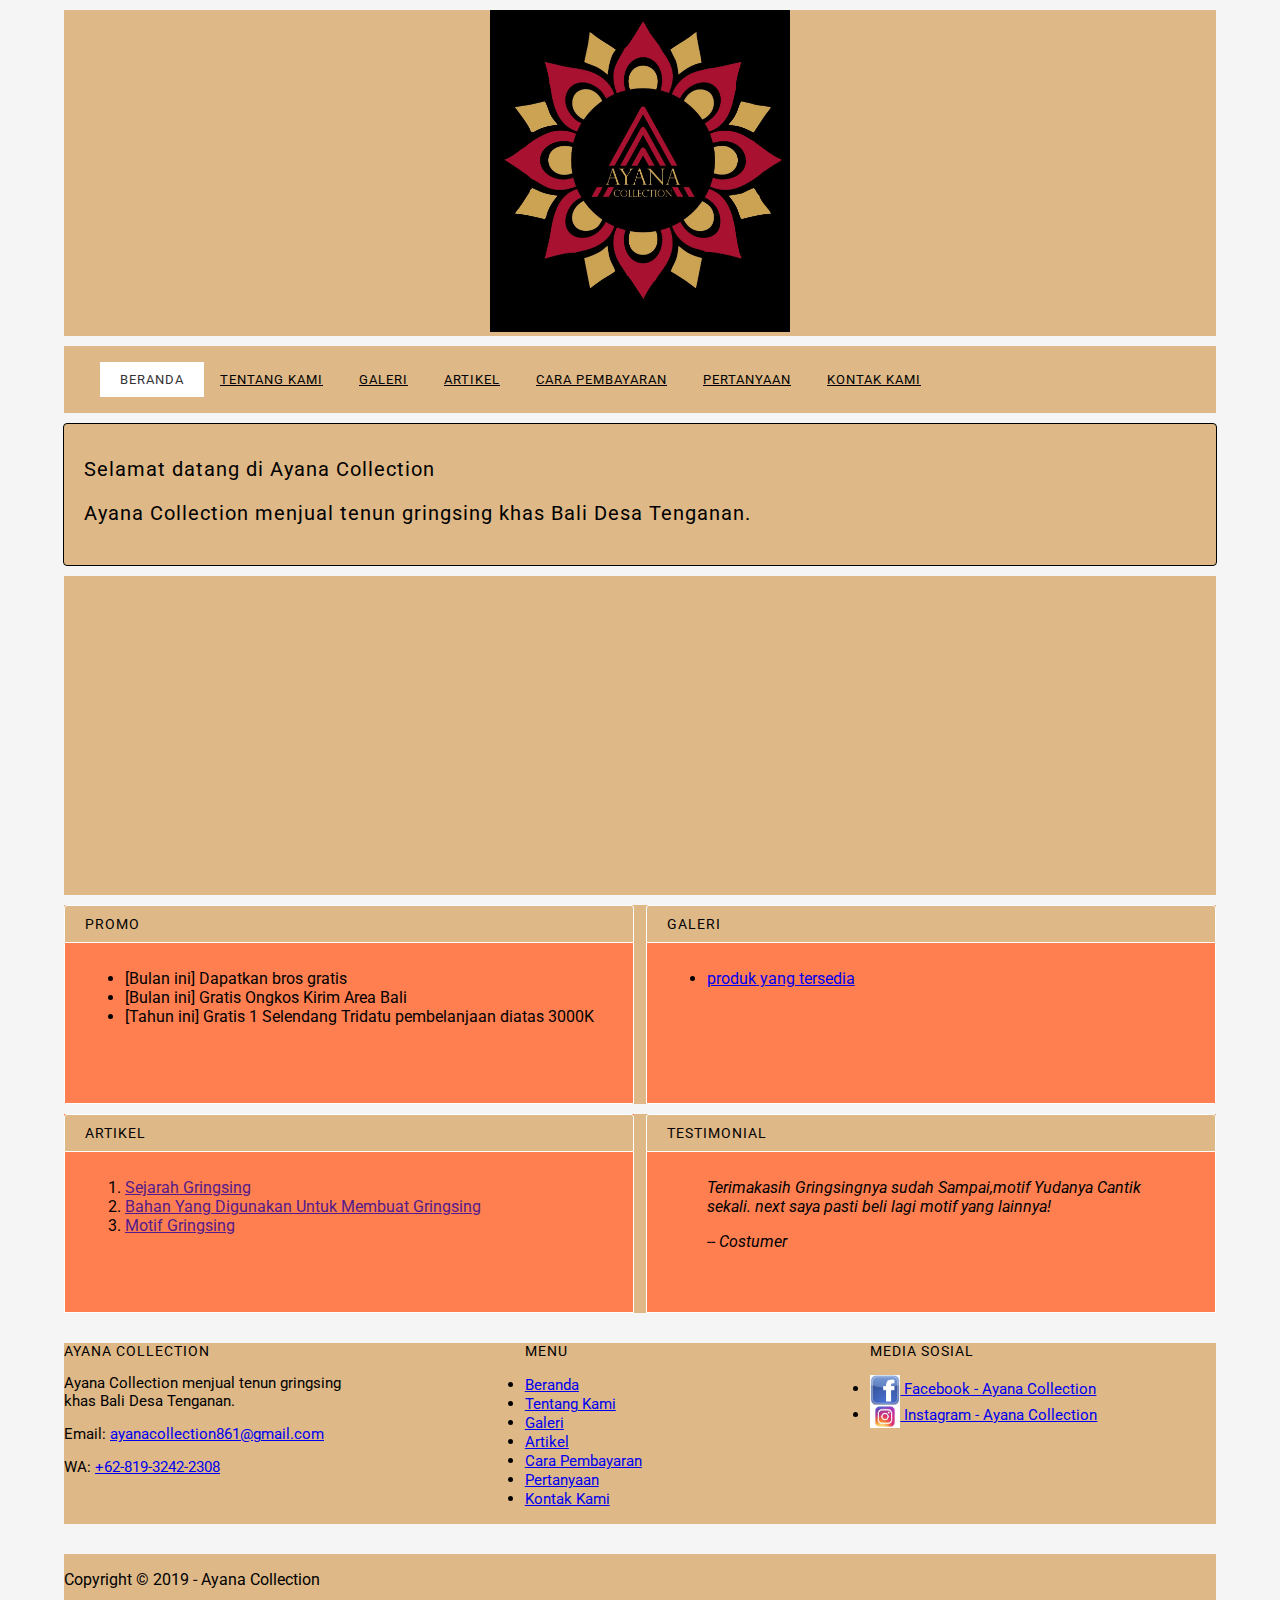
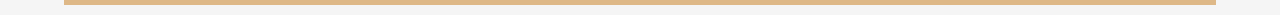
<file: index.html>
<!DOCTYPE html>
<html lang="en">
<head>
    <meta charset="UTF-8">
    <meta name="viewport" content="width=device-width, initial-scale=1.0">
    <meta http-equiv="X-UA-Compatible" content="ie=edge">
    
    <!-- star title -->
    <title> tersedia tenun gringsing asli, gringsing idup panak, selendang tridatu, berbagai ukuran dan berkualitas - jual tenun gringsing bali - beranda</title>
    <!-- end title -->

    <!-- start description -->
    <meta name="motif gringsing" content="motif wayang isi, cakra, cemplong, batun tuwung, yuda,pepare, lubeng.">
    <!-- end description -->

    <!-- Start CSS -->
    <link rel="stylesheet" href="styles/style.css">
    <!-- End CSS -->
</head>
<body>
    <!-- start logo -->
    <div class="container logo bg-blue">
        <a href="index.html" title="logo ayana collection">
            <img src="image/logoacbaru.jpg" alt="logoacbaru" width="300">
        </a>
    </div>
    <!-- end logo -->

    <!-- start menu primer -->
    <div class="container menu-primer bg-blue">
        <ul>
            <li>
                <a href="index.html" title="Beranda" class="active">Beranda</a>
            </li>
            <li>
                <a href="tentang.html" title="Tentang Kami">Tentang Kami</a>
            </li>
            <li>
                <a href="galeri.html" title="Galeri">Galeri</a>
            </li>
            <li>
                <a href="artikel.html" title="Artikel">Artikel</a>
            </li>
            <li>
                <a href="pembayaran.html" title="Cara Pembayaran">Cara Pembayaran</a>
            </li>
            <li>
                <a href="pertanyaan.html" title="Pertanyaan">Pertanyaan</a>
            </li>
            <li>
                <a href="kontak.html" title="Kontak Kami">Kontak Kami</a>
            </li>
        </ul>
    </div>
    <!-- End menu primer -->

    <!-- <a href="http://google.com/" title="ini link menuju google">ini link menuju google</a> -->

    <!-- start jumbotron -->
    <div class="container jumbotron">
        <h1>Selamat datang di Ayana Collection</h1>
        <h3>Ayana Collection menjual tenun gringsing khas Bali Desa Tenganan.</h3>
    </div>
    <!-- End Jumbotron -->

    <!-- Start embed youtube -->
    <div class="container">
            <iframe width="560" height="315" src="https://www.youtube.com/embed/wh0JcfUTL28" frameborder="0" allow="accelerometer; autoplay; encrypted-media; gyroscope; picture-in-picture" allowfullscreen></iframe>
    </div>
    <!-- End Effect -->

    <!-- Start promo dan Galeri -->
    <div class="container">
        <!-- Start Promo -->
        <div class="main-home-one bg-#deb887">
            <div class="box-heading">
                <h4>promo</h4>
            </div>
            <div class="box-isi">
                <ul>
                    <li>[Bulan ini] Dapatkan bros gratis</li>
                    <li>[Bulan ini] Gratis Ongkos Kirim Area Bali</li>
                    <li>[Tahun ini] Gratis 1 Selendang Tridatu pembelanjaan diatas 3000K</li>
                </ul>
            </div>
        </div>
        <!-- End Promo -->

        <!-- Start Galeri -->
        <div class="main-home-two">
            <div class="box-heading">
                <h4>Galeri</h4>
            </div>
            <div class="box-isi">
                <ul>
                    <li>
                        <a href="galeri.html" title="produk yang tersedia">produk yang tersedia</a>
                    </li>
                    <!-- <li>
                        <a href="Galeri.html" title="list antrean Pre order Gringsing Idup Panak">List antrean Pre Order Gringsing Idup Panak</a>
                    </li>
                    <li>
                        <a href="Galeri.html" title="list antrean Pre order Tridatu">List antrean Pre Order Tridatu</a>
                    </li> -->
                </ul>
            </div>
        </div>
        <!-- End Galeri -->
    </div>
    <!-- End promo dan Galeri -->

    <!-- Start Artikel & Testimonial -->
    <div class="container">
        <!-- Start Artikel -->
        <div class="main-home-one bg-coral">
            <div class="box-heading">
                <h4>Artikel</h4>
            </div>
            <div class="box-isi">
            <ol>
                <li>
                    <a href="" title="Sejarah Gringsing">Sejarah Gringsing</a>
                </li>
                <li>
                    <a href="" title="Bahan Yang Digunakan Untuk Membuat Gringsing">Bahan Yang Digunakan Untuk Membuat Gringsing</a>
                </li>
                <li>
                    <a href="" title="Motif Gringsing">Motif Gringsing</a>
                </li>
            </ol>
            </div>
        </div>
        <!-- End Artikel -->

        <!-- Start Testimonial -->
        <div class="main-home-two">
            <div class="box-heading">
                <h4>Testimonial</h4>
            </div>
            <div class="box-isi">
                <blockquote class="Testimonial">
                    <p>
                        <em>Terimakasih Gringsingnya sudah Sampai,motif Yudanya Cantik sekali. next saya pasti beli lagi motif yang lainnya!</em>
                    </p>
                    <cite>-- Costumer</cite>
                </blockquote>
            </div>
        </div>
        <!-- End Testimonial -->
    </div>
    <!-- End Artikel & Testimonial -->
    
    <!-- Start Menu Sekunder -->
    <div class="container-full menu-sekunder">
        <div class="container none">

            <!-- Start Ayana Collection -->
            <div class="menu-sekunder-one">
                <h4>Ayana Collection</h4>
                <p>Ayana Collection menjual tenun gringsing<br> khas Bali Desa Tenganan.</p>
                <p>Email: <a href="mailto:ayanacollection861@gmail.com" title="ayanacollection861@gmail.com">ayanacollection861@gmail.com</a></p>
                <p>WA: <a href="tel:+62-819-3242-2308" title="+62-819-3242-2308">+62-819-3242-2308</a></p>
            </div>
            <!-- End Ayana Collection -->

            <!-- Start Menu -->
            <div class="menu-sekunder-two">
                <h4>Menu</h4>
                <ul>
                    <li>
                        <a href="index.html" title="Beranda">Beranda</a>
                    </li>
                    <li>
                        <a href="tentang.html" title="Tentang Kami">Tentang Kami</a>
                    </li>
                    <li>
                        <a href="galeri.html" title="Galeri">Galeri</a>
                    </li>
                    <li>
                        <a href="artikel.html" title="Artikel">Artikel</a>
                    </li>
                    <li>
                        <a href="pembayaran.html" title="Cara Pembayaran">Cara Pembayaran</a>
                    </li>
                    <li>
                        <a href="pertanyaan.html" title="Pertanyaan">Pertanyaan</a>
                    </li>
                    <li>
                        <a href="kontak.html" title="Kontak Kami">Kontak Kami</a>
                    </li>
                </ul>
            </div>
            <!-- End Menu -->

            <!-- Start Media Sosial -->
            <div class="menu-sekunder-three">
                <h4>Media Sosial</h4>
                <ul>
                    <li>
                        <a href="https://www.facebook.com/gustiayu.sentana/media_set?set=a.2470137569666388&type=3" title="Facebook - ayana collection">
                            <img src="image/facebooklogo.jpg" alt="logo facebook" width="30">
                            Facebook - Ayana Collection
                        </a>
                    </li>
                    <li>
                        <a href="https://www.instagram.com/ayana_collection87/" title="instagram - ayana collection">
                            <img src="image/instagramlogo.jpg" alt="logo Instagram" width="30">
                            Instagram - Ayana Collection
                        </a>
                    </li>
                </ul>
            </div>
            <!-- End Media Sosial -->
        </div>
    </div>
    <!-- End Menu Sekunder -->

    <!-- Start Copyright -->
    <div class="container Copyright">
    <p>Copyright &copy; 2019 - Ayana Collection</p>
    </div>
    <!-- End Copyright -->
</body>
</html>
</file>
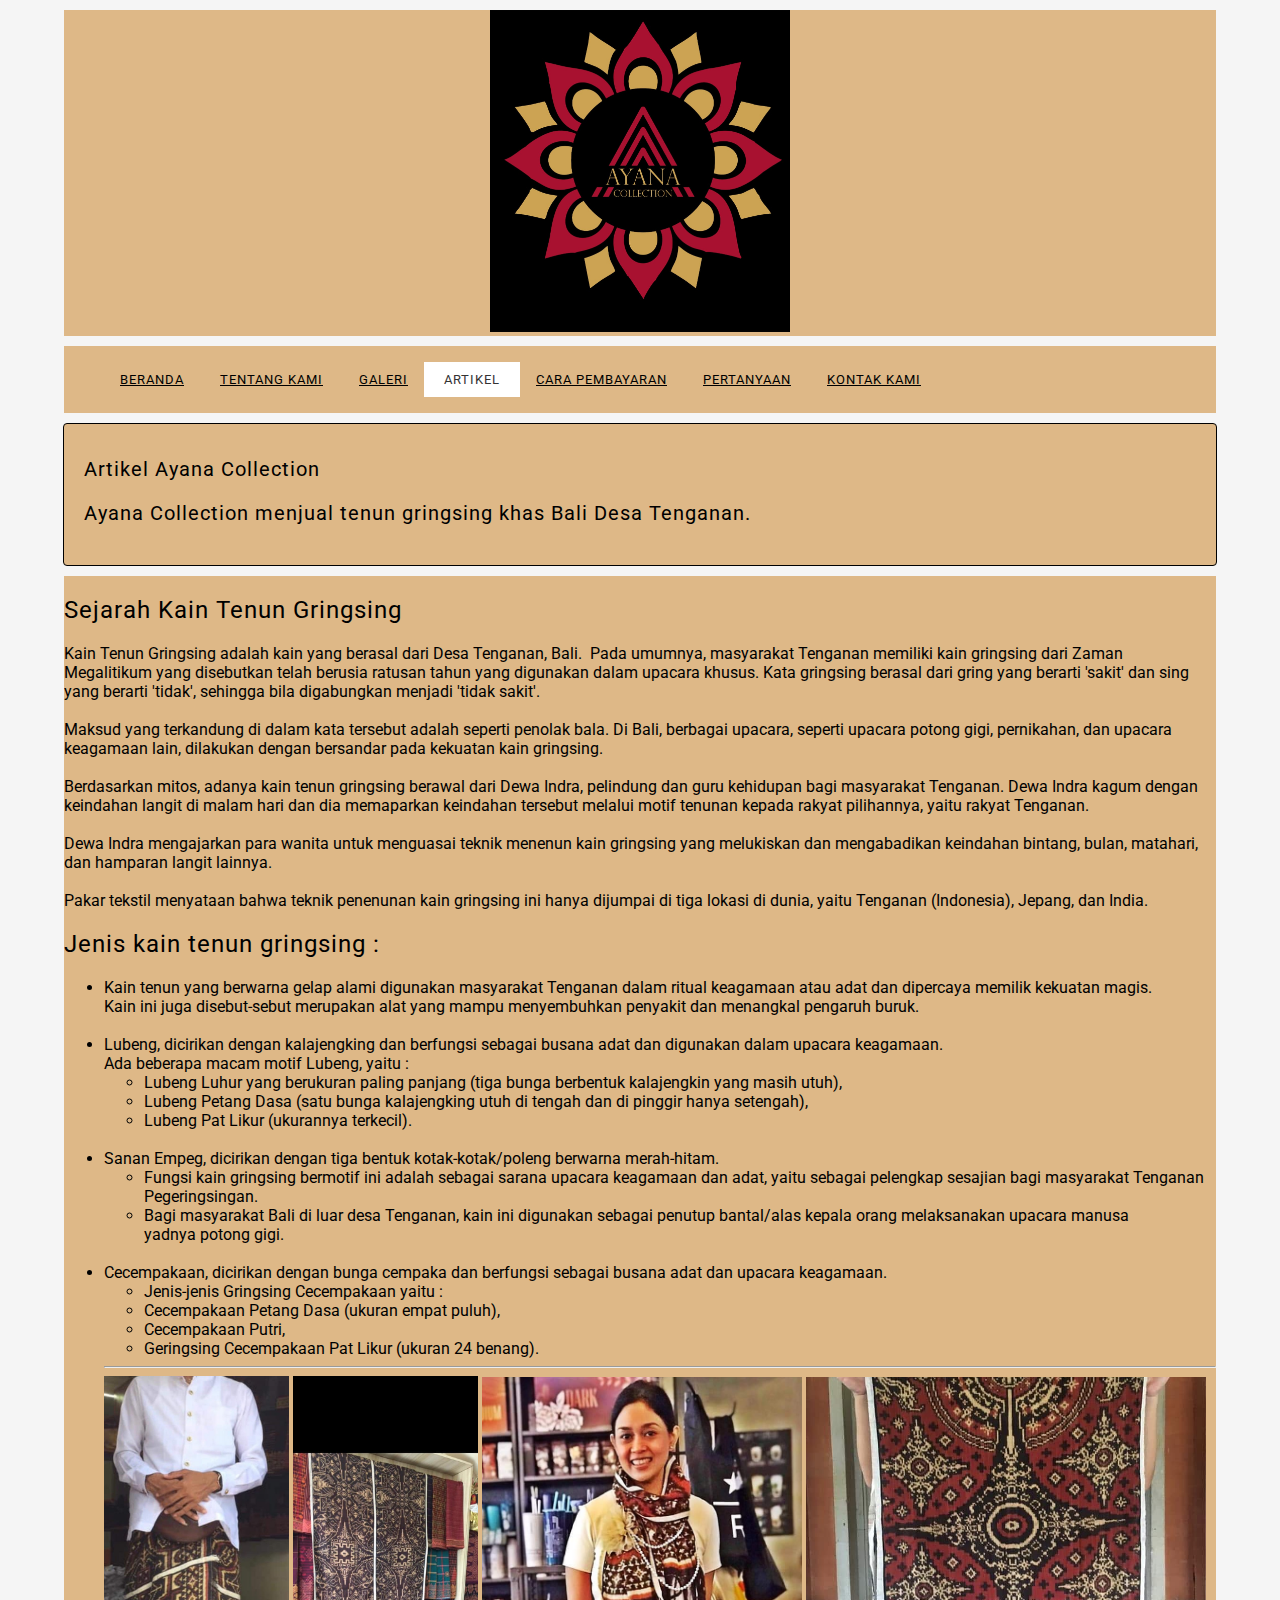
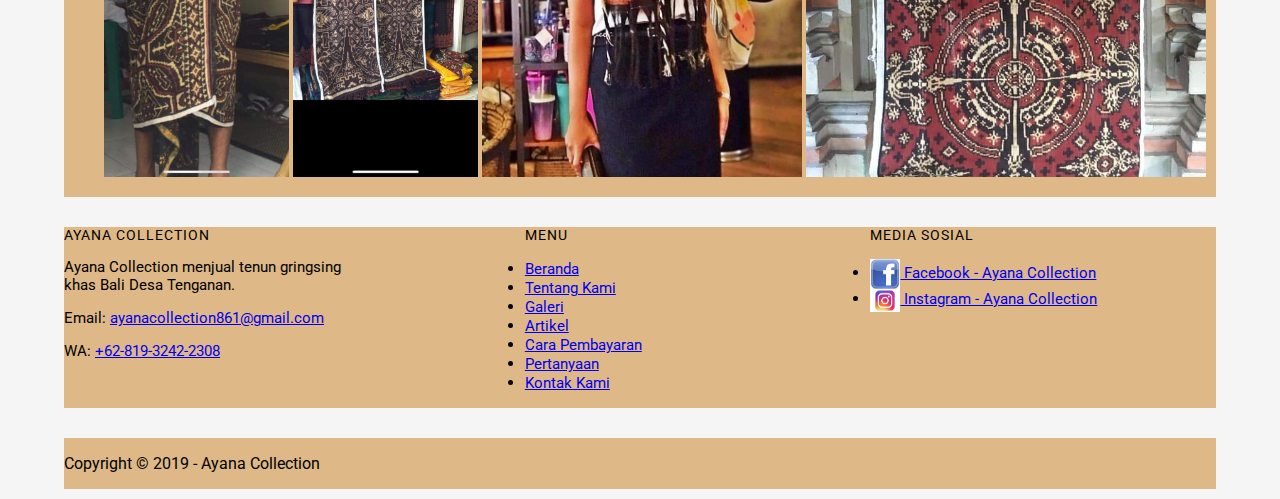
<file: artikel.html>
<!DOCTYPE html>
<html lang="en">
<head>
    <meta charset="UTF-8">
    <meta name="viewport" content="width=device-width, initial-scale=1.0">
    <meta http-equiv="X-UA-Compatible" content="ie=edge">
    
    <!-- star title -->
    <title> tersedia tenun gringsing asli, gringsing idup panak, selendang tridatu, berbagai ukuran dan berkualitas - jual tenun gringsing bali - beranda</title>
    <!-- end title -->

    <!-- start description -->
    <meta name="motif gringsing" content="motif wayang isi, cakra, cemplong, batun tuwung, yuda,pepare, lubeng.">
    <!-- end description -->

    <!-- Start CSS -->
    <link rel="stylesheet" href="styles/style.css">
    <!-- End CSS -->
</head>
<body>
    <!-- start logo -->
    <div class="container logo bg-blue">
        <a href="index.html" title="logo ayana collection">
            <img src="image/logoacbaru.jpg" alt="logoacbaru" width="300">
        </a>
    </div>
    <!-- end logo -->
    
    <!-- start menu primer -->
    <div class="container menu-primer bg-blue">
        <ul>
            <li>
                <a href="index.html" title="Beranda">Beranda</a>
            </li>
            <li>
                <a href="tentang.html" title="Tentang Kami">Tentang Kami</a>
            </li>
            <li>
                <a href="galeri.html" title="Galeri">Galeri</a>
            </li>
            <li>
                <a href="artikel.html" title="Artikel" class="active">Artikel</a>
            </li>
            <li>
                <a href="pembayaran.html" title="Cara Pembayaran">Cara Pembayaran</a>
            </li>
            <li>
                <a href="pertanyaan.html" title="Pertanyaan">Pertanyaan</a>
            </li>
            <li>
                <a href="kontak.html" title="Kontak Kami">Kontak Kami</a>
            </li>
        </ul>
    </div>
    <!-- End menu primer -->

    <!-- start logo -->
    <!-- <a href="index.html" title="logo ayana collection">
        <img src="image logo mc.jpg" alt="logo ayana collection" width="300">
    </a> -->
    <!-- end logo -->

    <!-- start menu primer -->
    <!-- <ul>
        <li>
            <a href="index.html" title="Beranda">Beranda</a>
        </li>
        <li>
            <a href="tentang.html" title="Tentang Kami">Tentang Kami</a>
        </li>
        <li>
            <a href="Galeri.html" title="Galeri">Galeri</a>
        </li>
        <li>
            <a href="artikel.html" title="Artikel">Artikel</a>
        </li>
        <li>
            <a href="pembayaran.html" title="Cara Pembayaran">Cara Pembayaran</a>
        </li>
        <li>
            <a href="pertanyaan.html" title="Pertanyaan">Pertanyaan</a>
        </li>
        <li>
            <a href="kontak.html" title="Kontak Kami">Kontak Kami</a>
        </li>
    </ul> -->
    <!-- end menu primer -->

    <!-- <a href="http://google.com/" title="ini link menuju google">ini link menuju google</a> -->

    <!-- start jumbotron -->
    <div class="container jumbotron">
        <h1>Artikel Ayana Collection</h1>
        <h3>Ayana Collection menjual tenun gringsing khas Bali Desa Tenganan.</h3>
    </div>
    <!-- End Jumbotron -->

    
        <!-- Start Tentang -->
        <div class="container">
            <h2> Sejarah Kain Tenun Gringsing  </h2>
            <p>
                Kain Tenun Gringsing adalah kain yang berasal dari Desa Tenganan, Bali. 

                Pada umumnya, masyarakat Tenganan memiliki kain gringsing dari Zaman Megalitikum yang disebutkan telah berusia ratusan tahun yang digunakan dalam upacara khusus.

                Kata gringsing berasal dari gring yang berarti 'sakit' dan sing yang berarti 'tidak', sehingga bila digabungkan menjadi 'tidak sakit'. 
                <br><br>
                Maksud yang terkandung di dalam kata tersebut adalah seperti penolak bala. Di Bali, berbagai upacara, seperti upacara potong gigi, pernikahan, dan upacara keagamaan lain, dilakukan dengan bersandar pada kekuatan kain gringsing.
                <br><br>
                Berdasarkan mitos, adanya kain tenun gringsing berawal dari Dewa Indra, pelindung dan guru kehidupan bagi masyarakat Tenganan. Dewa Indra kagum dengan keindahan langit di malam hari dan dia memaparkan keindahan tersebut melalui motif tenunan kepada rakyat pilihannya, yaitu rakyat Tenganan.
                <br><br>
                Dewa Indra mengajarkan para wanita untuk menguasai teknik menenun kain gringsing yang melukiskan dan mengabadikan keindahan bintang, bulan, matahari, dan hamparan langit lainnya.
                <br><br>
                Pakar tekstil menyataan bahwa teknik penenunan kain gringsing ini hanya dijumpai di tiga lokasi di dunia, yaitu Tenganan (Indonesia), Jepang, dan India.

            </p>

            <h2> Jenis kain tenun gringsing : </h2>
            <ul>
                <li>Kain tenun yang berwarna gelap alami digunakan masyarakat Tenganan dalam ritual keagamaan atau adat dan dipercaya memilik       kekuatan magis.
                    <br> 
                    Kain ini juga disebut-sebut merupakan alat yang mampu menyembuhkan penyakit dan menangkal pengaruh buruk.
                    <br><br>
                </li>
                <li>Lubeng, dicirikan dengan kalajengking dan berfungsi sebagai busana adat dan digunakan dalam upacara keagamaan.
                    <br>
                    Ada beberapa macam motif Lubeng, yaitu :
                    <br>
                    <ul>
                        <li>
                            Lubeng Luhur yang berukuran paling panjang (tiga bunga berbentuk kalajengkin yang masih utuh),
                        </li>
                        <li>
                            Lubeng Petang Dasa (satu bunga kalajengking utuh di tengah dan di pinggir hanya setengah),
                        </li>
                        <li>
                            Lubeng Pat Likur (ukurannya terkecil).
                        </li>
                    </ul>
                </li>
                <br>
                <li>
                    Sanan Empeg, dicirikan dengan tiga bentuk kotak-kotak/poleng berwarna merah-hitam.
                
                    <ul>
                        <li>
                            Fungsi kain gringsing bermotif ini adalah sebagai sarana upacara keagamaan dan adat, yaitu sebagai pelengkap sesajian bagi masyarakat Tenganan Pegeringsingan.
                        </li>
                        <li>
                            Bagi masyarakat Bali di luar desa Tenganan, kain ini digunakan sebagai penutup bantal/alas kepala orang melaksanakan upacara manusa yadnya potong gigi.
                       </li>
                    </ul>
                </li>
                <br>
                <li>
                    Cecempakaan, dicirikan dengan bunga cempaka dan berfungsi sebagai busana adat dan upacara keagamaan.
                    
                    <ul>
                        <li>
                            Jenis-jenis Gringsing Cecempakaan yaitu :
                        </li>
                        <li>
                            Cecempakaan Petang Dasa (ukuran empat puluh),
                        </li>
                        <li>
                            Cecempakaan Putri,
                        </li>
                        <li>
                            Geringsing Cecempakaan Pat Likur (ukuran 24 benang).
                        </li>
                    </ul>
                </li>
            <hr>
                <img src="image/gringsingpepare.jpg" alt="gringsingpepare" width="185">

                <img src="image/gringsingwayangisi.jpg" alt="gringsingwayangisi" width="185">

                <img src="image/gringsingcakraselendang.jpg" alt="gringsingcakraselendang" width="320">

                <img src="image/gringsingyuda.jpg" alt="gringsingyuda" width="400">

            </ul>
        </div>
        <!-- End Tentang -->

    <!-- Start Menu Sekunder -->
    <div class="container-full menu-sekunder">
        <div class="container bg-coral">

        <!-- Start Ayana Collection -->
        <div class="menu-sekunder-one">
            <h4>Ayana Collection</h4>
            <p>Ayana Collection menjual tenun gringsing<br> khas Bali Desa Tenganan.</p>
            <p>Email: <a href="mailto:ayanacollection861@gmail.com" title="ayanacollection861@gmail.com">ayanacollection861@gmail.com</a></p>
            <p>WA: <a href="tel:+62-819-3242-2308" title="+62-819-3242-2308">+62-819-3242-2308</a></p>
        </div>
        <!-- End Ayana Collection -->

        <!-- Start Menu -->
        <div class="menu-sekunder-two">
            <h4>Menu</h4>
            <ul>
                <li>
                    <a href="index.html" title="Beranda">Beranda</a>
                </li>
                <li>
                    <a href="tentang.html" title="Tentang Kami">Tentang Kami</a>
                </li>
                <li>
                    <a href="galeri.html" title="Galeri">Galeri</a>
                </li>
                <li>
                    <a href="artikel.html" title="Artikel">Artikel</a>
                </li>
                <li>
                    <a href="pembayaran.html" title="Cara Pembayaran">Cara Pembayaran</a>
                </li>
                <li>
                    <a href="pertanyaan.html" title="Pertanyaan">Pertanyaan</a>
                </li>
                <li>
                    <a href="kontak.html" title="Kontak Kami">Kontak Kami</a>
                </li>
            </ul>
        </div>
        <!-- End Menu -->


        <!-- Start Media Sosial -->
        <div class="menu-sekunder-three">
            <h4>Media Sosial</h4>
            <ul>
                <li>
                    <a href="https://www.facebook.com/gustiayu.sentana/media_set?set=a.2470137569666388&type=3" title="Facebook - ayana collection">
                        <img src="image/facebooklogo.jpg" alt="logo facebook" width="30">
                        Facebook - Ayana Collection
                    </a>
                </li>
                <li>
                    <a href="https://www.instagram.com/ayana_collection87/" title="instagram - ayana collection">
                        <img src="image/instagramlogo.jpg" alt="logo Instagram" width="30">
                        Instagram - Ayana Collection
                    </a>
                </li>
            </ul>
        </div>
        <!-- End Media Sosial -->

        </div>
    </div>
    <!-- End Menu Sekunder -->

    <!-- Start Copyright -->
    <div class="container Copyright">
        <p>Copyright &copy; 2019 - Ayana Collection</p>
    </div>
    <!-- End Copyright -->
</body>
</html>
</file>
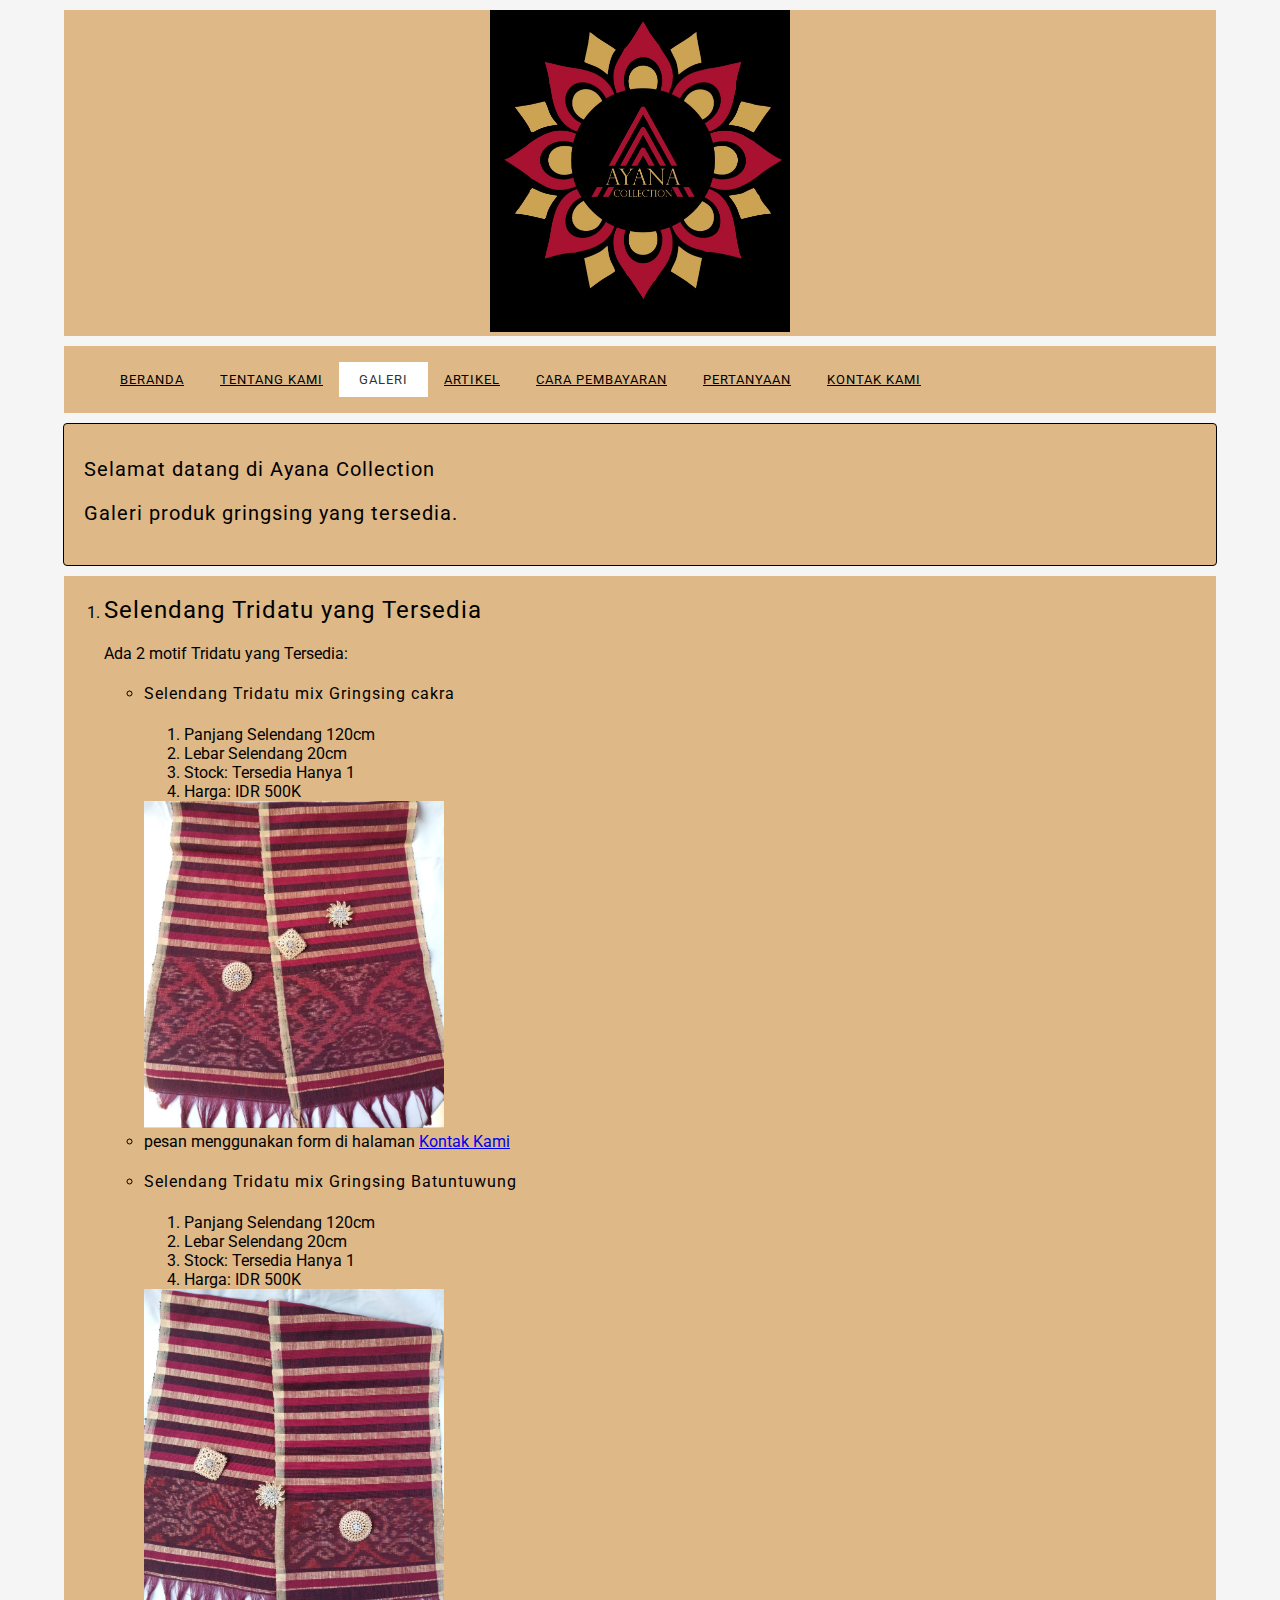
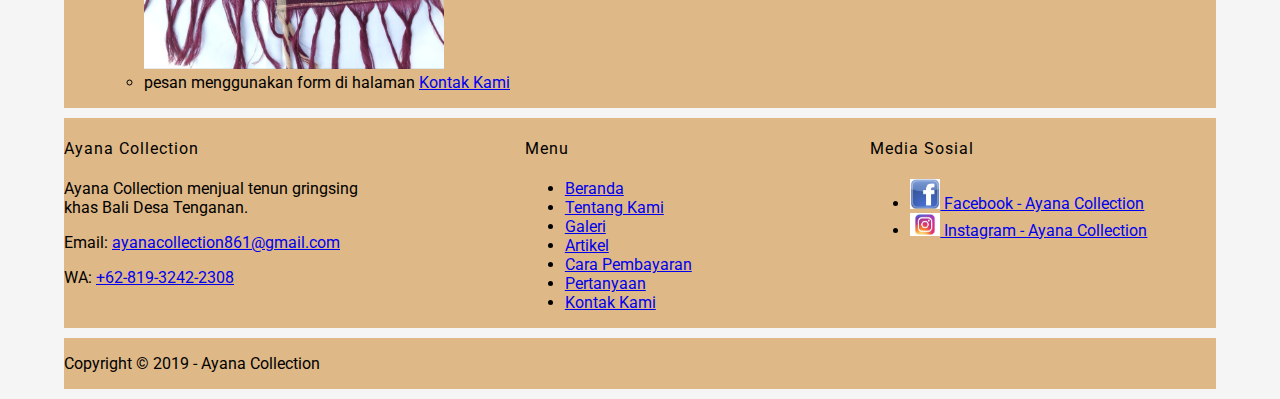
<file: galeri.html>
<!DOCTYPE html>
<html lang="en">
<head>
    <meta charset="UTF-8">
    <meta name="viewport" content="width=device-width, initial-scale=1.0">
    <meta http-equiv="X-UA-Compatible" content="ie=edge">
    
    <!-- star title -->
    <title> tersedia tenun gringsing asli, gringsing idup panak, selendang tridatu, berbagai ukuran dan berkualitas - jual tenun gringsing bali - beranda</title>
    <!-- end title -->

    <!-- start description -->
    <meta name="motif gringsing" content="motif wayang isi, cakra, cemplong, batun tuwung, yuda,pepare, lubeng.">
    <!-- end description -->

    <!-- Start CSS -->
    <link rel="stylesheet" href="styles/style.css">
    <!-- End CSS -->
</head>
<body>
    <!-- start logo -->
    <div class="container logo bg-blue">
        <a href="index.html" title="logo ayana collection">
             <img src="image/logoacbaru.jpg" alt="logoacbaru" width="300">
        </a>
    </div>
        <!-- end logo -->
    
        <!-- start menu primer -->
        <div class="container menu-primer bg-blue">
            <ul>
                <li>
                    <a href="index.html" title="Beranda">Beranda</a>
                </li>
                <li>
                    <a href="tentang.html" title="Tentang Kami">Tentang Kami</a>
                </li>
                <li>
                    <a href="galeri.html" title="Galeri" class="active">Galeri</a>
                </li>
                <li>
                    <a href="artikel.html" title="Artikel">Artikel</a>
                </li>
                <li>
                    <a href="pembayaran.html" title="Cara Pembayaran">Cara Pembayaran</a>
                </li>
                <li>
                    <a href="pertanyaan.html" title="Pertanyaan">Pertanyaan</a>
                </li>
                <li>
                    <a href="kontak.html" title="Kontak Kami">Kontak Kami</a>
                </li>
            </ul>
        </div>
        <!-- End menu primer -->

    <!-- start logo -->
    <!-- <a href="index.html" title="logo ayana collection">
        <img src="image logo mc.jpg" alt="logo ayana collection" width="300">
    </a> -->
    <!-- end logo -->

    <!-- start menu primer -->
    <!-- <ul>
        <li>
            <a href="index.html" title="Beranda">Beranda</a>
        </li>
        <li>
            <a href="tentang.html" title="Tentang Kami">Tentang Kami</a>
        </li>
        <li>
            <a href="Galeri.html" title="Galeri">Galeri</a>
        </li>
        <li>
            <a href="artikel.html" title="Artikel">Artikel</a>
        </li>
        <li>
            <a href="pembayaran.html" title="Cara Pembayaran">Cara Pembayaran</a>
        </li>
        <li>
            <a href="pertanyaan.html" title="Pertanyaan">Pertanyaan</a>
        </li>
        <li>
            <a href="kontak.html" title="Kontak Kami">Kontak Kami</a>
        </li>
    </ul> -->
    <!-- end menu primer -->

    <!-- <a href="http://google.com/" title="ini link menuju google">ini link menuju google</a> -->

    <!-- start jumbotron -->
    <div class="container jumbotron">
        <h1>Selamat datang di Ayana Collection</h1>
        <h3>Galeri produk gringsing yang tersedia.</h3>
    </div>
    <!-- End Jumbotron -->

    <!-- Start Galeri Tersedia -->
    <div class="container">
        <ol>
            <li>
                <h2>Selendang Tridatu yang Tersedia</h2>
                <p>Ada 2 motif Tridatu yang Tersedia:</p>
                <ul>
                    <li>
                        <h4>Selendang Tridatu mix Gringsing cakra</h4>
                        <ol>
                            <li>Panjang Selendang 120cm</li>
                            <li>Lebar Selendang 20cm</li>
                            <li>Stock: Tersedia Hanya 1</li>
                            <li>Harga: IDR 500K</li>
                        </ol>
                    </li>
                    <img src="image/tridatucakra.JPG" alt="tridatucakra" width="300">
                    <!-- <input type="submit" name="Pesan" id="Pesan" size="50" value="Pesan"> -->
                    <li>pesan menggunakan form di halaman <a href="kontak.html" title="Kontak Kami">Kontak Kami</a></li>
                    <li>
                        <h4>Selendang Tridatu mix Gringsing Batuntuwung</h4>
                        <ol>
                            <li>Panjang Selendang 120cm</li>
                            <li>Lebar Selendang 20cm</li>
                            <li>Stock: Tersedia Hanya 1</li>
                            <li>Harga: IDR 500K</li>
                        </ol>
                    </li>
                    <img src="image/tridatubatuntuwung.JPG" alt="tridatubatuntuwung" width="300">
                    <!-- <input type="submit" name="Pesan" id="Pesan" size="50" value="Pesan"> -->
                    <li>pesan menggunakan form di halaman <a href="kontak.html" title="Kontak Kami">Kontak Kami</a></li>
                </ul>
            </li>
            <!-- <li>
                <h2>Konfirmasi Ayana Collection</h2>
                <p>Lakukan konfirmasi setelah melakukan pembayaran.</p>
                <ul>
                    <li>Kirim pesan ke Whatsapp di +62 819 3242 2308</li>
                    <li>Kirim email ke ayanacollection861@gmail.com</li>
                    <li>Kirim pesan menggunakan form di halaman <a href="kontak.html" title="Kontak Kami">Kontak Kami</a></li>
                </ul>
            </li> -->
        </ol>
    </div>
    <!-- End Pembayaran -->

    <!-- Start Menu Sekunder -->
    <div class="container-full">
        <div class="container bg-white">

            <!-- Start Ayana Collection -->
            <div class="menu-sekunder-one">
                <h4>Ayana Collection</h4>
                <p>Ayana Collection menjual tenun gringsing<br> khas Bali Desa Tenganan.</p>
                <p>Email: <a href="mailto:ayanacollection861@gmail.com" title="ayanacollection861@gmail.com">ayanacollection861@gmail.com</a></p>
                <p>WA: <a href="tel:+62-819-3242-2308" title="+62-819-3242-2308">+62-819-3242-2308</a></p>
            </div>
            <!-- End Ayana Collection -->

            <!-- Start Menu -->
            <div class="menu-sekunder-two">
                <h4>Menu</h4>
                <ul>
                    <li>
                        <a href="index.html" title="Beranda">Beranda</a>
                    </li>
                    <li>
                        <a href="tentang.html" title="Tentang Kami">Tentang Kami</a>
                    </li>
                    <li>
                        <a href="galeri.html" title="Galeri">Galeri</a>
                    </li>
                    <li>
                        <a href="artikel.html" title="Artikel">Artikel</a>
                    </li>
                    <li>
                        <a href="pembayaran.html" title="Cara Pembayaran">Cara Pembayaran</a>
                    </li>
                    <li>
                        <a href="pertanyaan.html" title="Pertanyaan">Pertanyaan</a>
                    </li>
                    <li>
                        <a href="kontak.html" title="Kontak Kami">Kontak Kami</a>
                    </li>
                </ul>
            </div>
            <!-- End Menu -->

            <!-- Start Media Sosial -->
            <div class="menu-sekunder-three">
                <h4>Media Sosial</h4>
                <ul>
                    <li>
                        <a href="https://www.facebook.com/gustiayu.sentana/media_set?set=a.2470137569666388&type=3" title="Facebook - ayana collection">
                            <img src="image/facebooklogo.jpg" alt="logo facebook" width="30">
                            Facebook - Ayana Collection
                        </a>
                    </li>
                    <li>
                        <a href="https://www.instagram.com/ayana_collection87/" title="instagram - ayana collection">
                            <img src="image/instagramlogo.jpg" alt="logo Instagram" width="30">
                            Instagram - Ayana Collection
                        </a>
                    </li>
                </ul>
            </div>
            <!-- End Media Sosial -->
        </div>
    </div>
    <!-- End Menu Sekunder -->
    
    <!-- Start Copyright -->
    <div class="container Copyright">
    <p>Copyright &copy; 2019 - Ayana Collection</p>
    </div>
    <!-- End Copyright -->
</body>
</html>
</file>
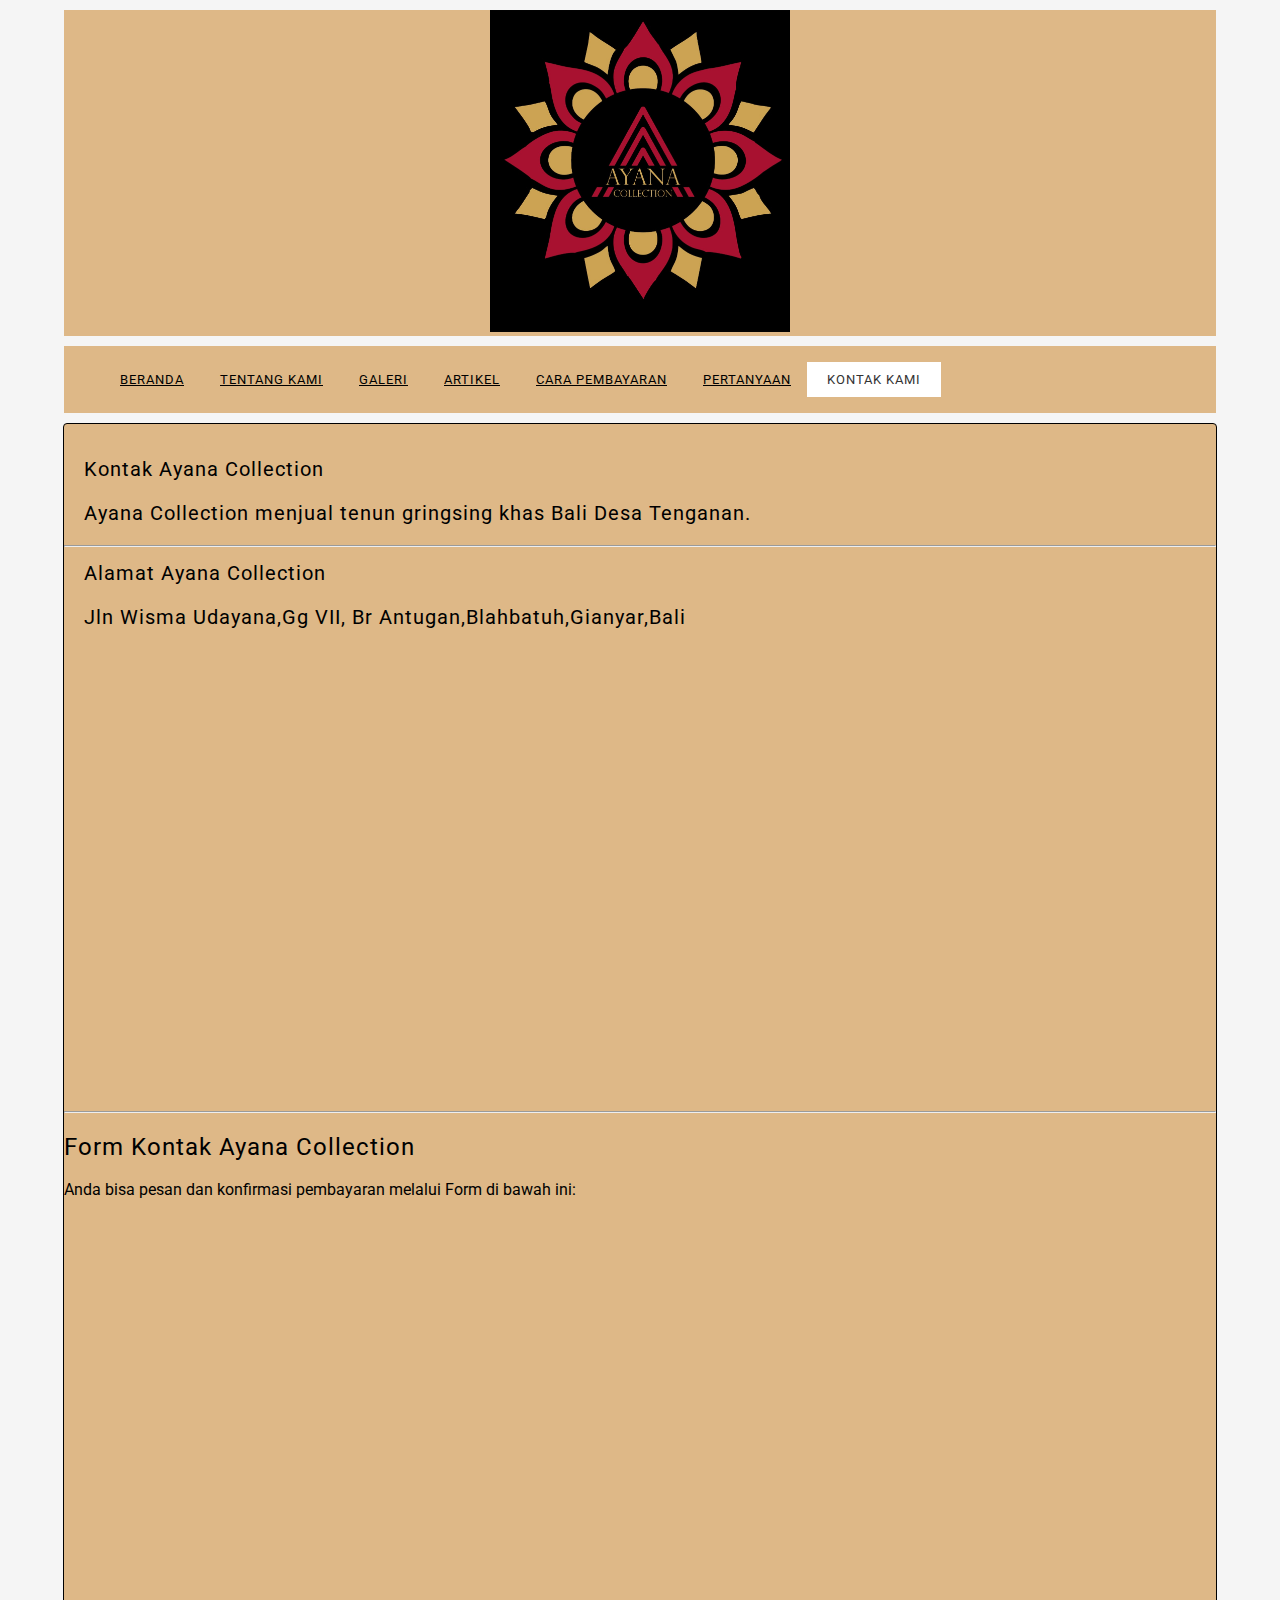
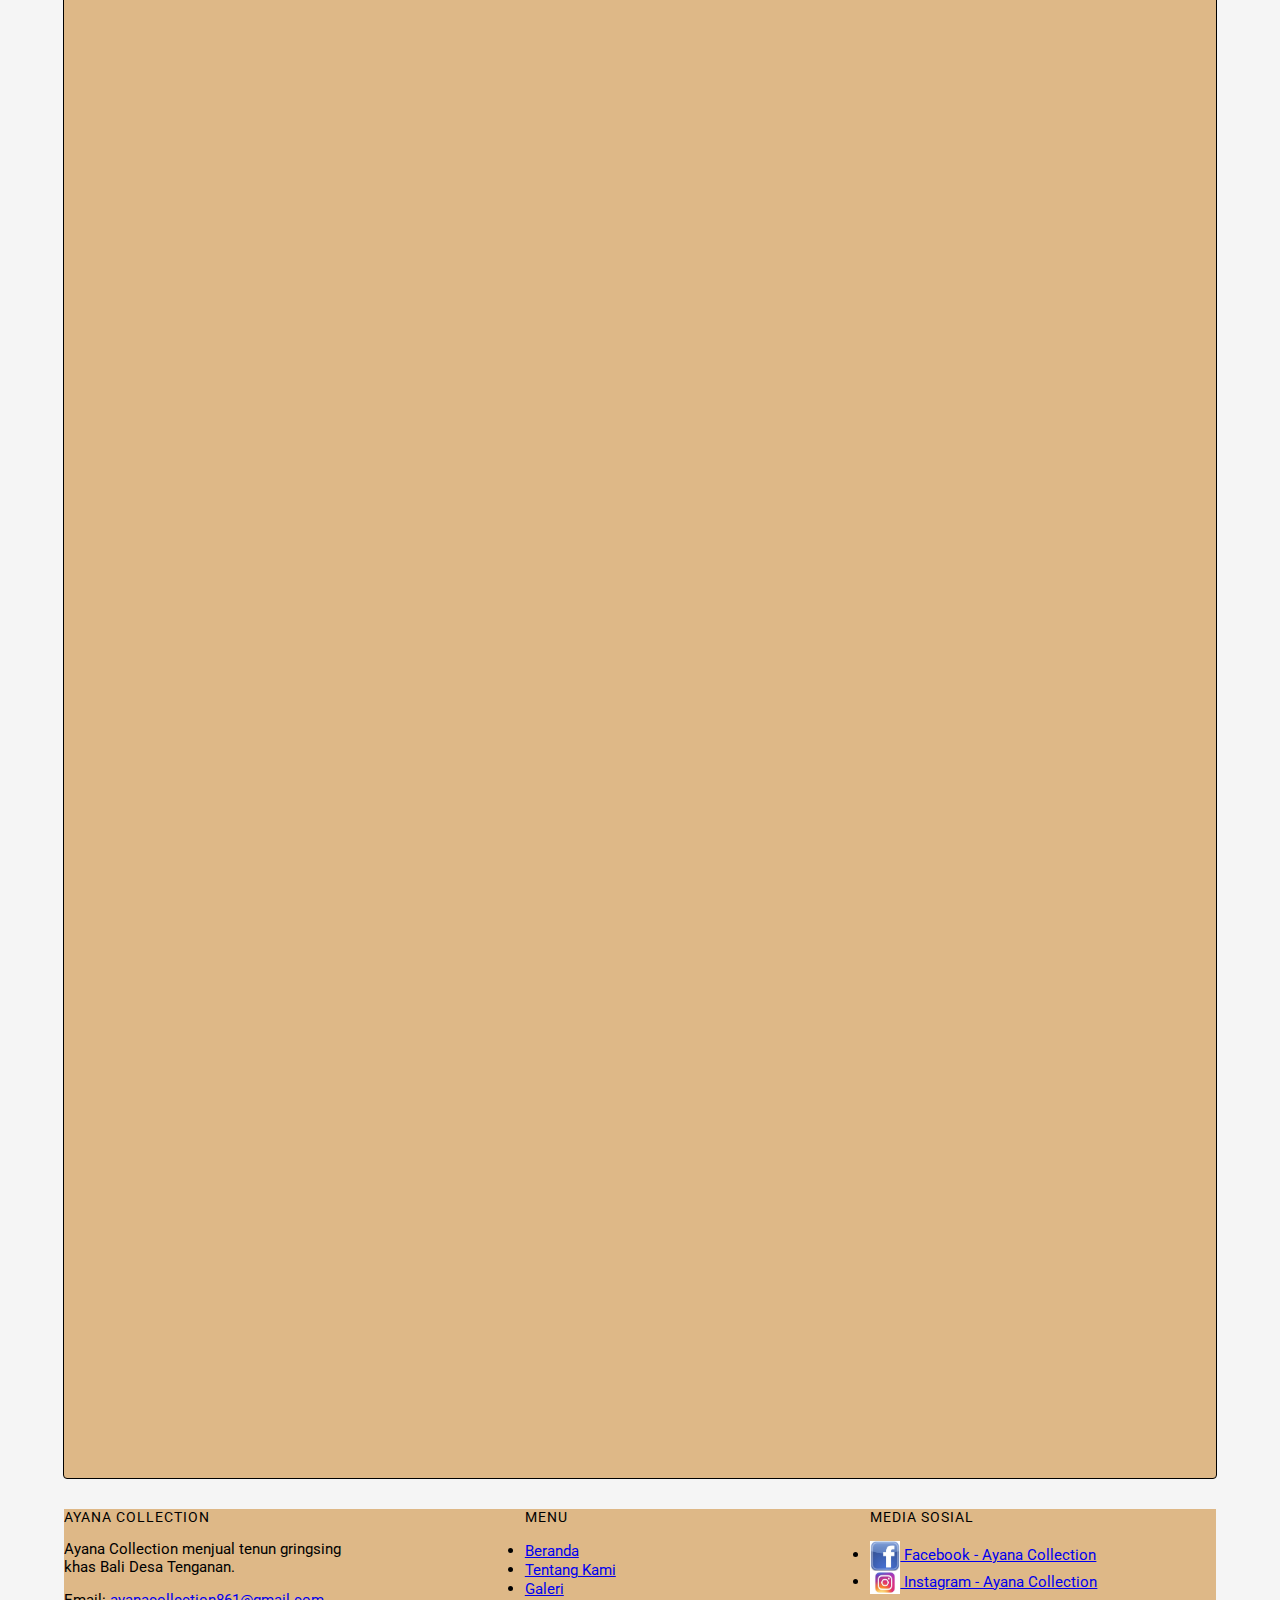
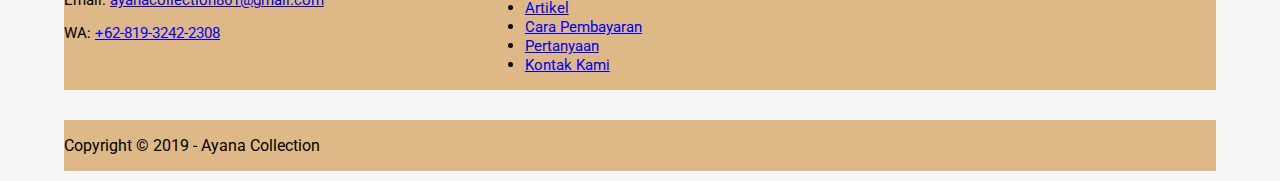
<file: kontak.html>
<!DOCTYPE html>
<html lang="en">

<head>
    <meta charset="UTF-8">
    <meta name="viewport" content="width=device-width, initial-scale=1.0">
    <meta http-equiv="X-UA-Compatible" content="ie=edge">

    <!-- star title -->
    <title> tersedia tenun gringsing asli, gringsing idup panak, selendang tridatu, berbagai ukuran dan berkualitas -
        jual tenun gringsing bali - beranda</title>
    <!-- end title -->

    <!-- start description -->
    <meta name="motif gringsing" content="motif wayang isi, cakra, cemplong, batun tuwung, yuda,pepare, lubeng.">
    <!-- end description -->

    <!-- Start CSS -->
    <link rel="stylesheet" href="styles/style.css">
    <!-- End CSS -->
</head>

<body>
    <!-- start logo -->
    <div class="container logo bg-blue">
        <a href="index.html" title="logo ayana collection">
            <img src="image/logoacbaru.jpg" alt="logoacbaru" width="300">
        </a>
    </div>
    <!-- end logo -->

    <!-- start menu primer -->
    <div class="container menu-primer bg-blue">
        <ul>
            <li>
                <a href="index.html" title="Beranda">Beranda</a>
            </li>
            <li>
                <a href="tentang.html" title="Tentang Kami">Tentang Kami</a>
            </li>
            <li>
                <a href="galeri.html" title="Galeri">Galeri</a>
            </li>
            <li>
                <a href="artikel.html" title="Artikel">Artikel</a>
            </li>
            <li>
                <a href="pembayaran.html" title="Cara Pembayaran">Cara Pembayaran</a>
            </li>
            <li>
                <a href="pertanyaan.html" title="Pertanyaan">Pertanyaan</a>
            </li>
            <li>
                <a href="kontak.html" title="Kontak Kami" class="active">Kontak Kami</a>
            </li>
        </ul>
    </div>
    <!-- End menu primer -->

    <!-- start logo -->
    <!-- <a href="index.html" title="logo ayana collection">
        <img src="image logo mc.jpg" alt="logo ayana collection" width="300">
    </a> -->
    <!-- end logo -->

    <!-- start menu primer -->
    <!-- <ul>
        <li>
            <a href="index.html" title="Beranda">Beranda</a>
        </li>
        <li>
            <a href="tentang.html" title="Tentang Kami">Tentang Kami</a>
        </li>
        <li>
            <a href="Galeri.html" title="Galeri">Galeri</a>
        </li>
        <li>
            <a href="artikel.html" title="Artikel">Artikel</a>
        </li>
        <li>
            <a href="pembayaran.html" title="Cara Pembayaran">Cara Pembayaran</a>
        </li>
        <li>
            <a href="pertanyaan.html" title="Pertanyaan">Pertanyaan</a>
        </li>
        <li>
            <a href="kontak.html" title="Kontak Kami">Kontak Kami</a>
        </li>
    </ul> -->
    <!-- end menu primer -->

    <!-- <a href="http://google.com/" title="ini link menuju google">ini link menuju google</a> -->

    <!-- start jumbotron -->
    <div class="container jumbotron">
        <h1>Kontak Ayana Collection</h1>
        <h3>Ayana Collection menjual tenun gringsing khas Bali Desa Tenganan.</h3>
    <div>
    <!-- End Jumbotron -->
    <hr>
    <!-- Start Map -->
    <!-- <div class="container"> -->
        <h1>Alamat Ayana Collection</h1>
        <h3>Jln Wisma Udayana,Gg VII, Br Antugan,Blahbatuh,Gianyar,Bali</h3>
        <iframe
            src="https://www.google.com/maps/embed?pb=!1m18!1m12!1m3!1d7890.737692451271!2d115.29714752829442!3d-8.560485699997948!2m3!1f0!2f0!3f0!3m2!1i1024!2i768!4f13.1!3m3!1m2!1s0x0%3A0x0!2zOMKwMzMnMzIuNSJTIDExNcKwMTgnMDIuMCJF!5e0!3m2!1sid!2sid!4v1572662648095!5m2!1sid!2sid"
            width="100%" height="450" frameborder="0" style="border:0;" allowfullscreen=""></iframe>
        <!-- <p>Anda bisa pesan dan konfirmasi pembayaran melalui WA atau Email di bawah ini:</p>
        <ul>
            <li>Email: <a href="mailto:ayanacollection861@gmail.com"
                title="ayanacollection861@gmail.com">ayanacollection861@gmail.com</a></li>
            <li>WhatsApp: <a href="tel:+62-819-3242-2308" title="+62-819-3242-2308">+62-819-3242-2308</a></li>
        </ul> -->
    <!-- </div>   -->
    <!-- End MAp -->
    <hr>
            <!-- Start Form Kontak-->
            <h2>Form Kontak Ayana Collection</h2>
            <p>Anda bisa pesan dan konfirmasi pembayaran melalui Form di bawah ini:</p>

            <!-- <form action="">
                <label for="nama">Nama Lengkap</label>
                <br>
                <input type="text" placeholder="Nama Lengkap" size="50" name="nama" id="nama">

                <br><br>

                <label for="kota">Kota</label>
                <br>
                <input type="text" placeholder="Kota" size="50" name="Kota" id="Kota">

                <br><br>

                <label for="Email">Email</label>
                <br>
                <input type="text" placeholder="Example@example" size="50" name="Email" id="Email">

                <br><br>

                <label for="Pesan">Pesan</label>
                <br>
                <textarea name="Pesan" id="Pesan" cols="51,5" rows="10" placeholder="Tulis Pesan di Sini"></textarea>

                <br><br>

                <input type="submit" name="Kirim" id="Kirim" size="50" value="Kirim">
            </form> -->
            
            <iframe src="https://docs.google.com/forms/d/e/1FAIpQLSfk3z_J-gLqyEQVgJ1a0u87q3t9mgQhi_XMPQn0r82b_oHnXw/viewform?embedded=true" width="640" height="1839" frameborder="0" marginheight="0" marginwidth="0">Memuat…</iframe>
            <!-- End Form Kontak -->
        </div>
        </div>
            <!-- Start Menu Sekunder -->
            <div class="container-full menu-sekunder">
                <div class="container bg-coral">

                    <!-- Start Ayana Collection -->
                    <div class="menu-sekunder-one">
                        <h4>Ayana Collection</h4>
                        <p>Ayana Collection menjual tenun gringsing<br> khas Bali Desa Tenganan.</p>
                        <p>Email: <a href="mailto:ayanacollection861@gmail.com"
                                title="ayanacollection861@gmail.com">ayanacollection861@gmail.com</a></p>
                        <p>WA: <a href="tel:+62-819-3242-2308" title="+62-819-3242-2308">+62-819-3242-2308</a></p>
                    </div>
                    <!-- End Ayana Collection -->

                    <!-- Start Menu -->
                    <div class="menu-sekunder-two">
                        <h4>Menu</h4>
                        <ul>
                            <li>
                                <a href="index.html" title="Beranda">Beranda</a>
                            </li>
                            <li>
                                <a href="tentang.html" title="Tentang Kami">Tentang Kami</a>
                            </li>
                            <li>
                                <a href="galeri.html" title="Galeri">Galeri</a>
                            </li>
                            <li>
                                <a href="artikel.html" title="Artikel">Artikel</a>
                            </li>
                            <li>
                                <a href="pembayaran.html" title="Cara Pembayaran">Cara Pembayaran</a>
                            </li>
                            <li>
                                <a href="pertanyaan.html" title="Pertanyaan">Pertanyaan</a>
                            </li>
                            <li>
                                <a href="kontak.html" title="Kontak Kami">Kontak Kami</a>
                            </li>
                        </ul>
                    </div>
                    <!-- End Menu -->

                    <!-- Start Media Sosial -->
                    <div class="menu-sekunder-three">
                        <h4>Media Sosial</h4>
                        <ul>
                            <li>
                                <a href="https://www.facebook.com/gustiayu.sentana/media_set?set=a.2470137569666388&type=3" title="Facebook - ayana collection">
                                    <img src="image/facebooklogo.jpg" alt="logo facebook" width="30">
                                    Facebook - Ayana Collection
                                </a>
                            </li>
                            <li>
                                <a href="https://www.instagram.com/ayana_collection87/" title="instagram - ayana collection">
                                    <img src="image/instagramlogo.jpg" alt="logo Instagram" width="30">
                                    Instagram - Ayana Collection
                                </a>
                            </li>
                        </ul>
                    </div>
                    <!-- End Media Sosial -->
                </div>
            </div>
            <!-- End Menu Sekunder -->
            </div>
            </div>
            <!-- Start Copyright -->
            <div class="container Copyright">
                <p>Copyright &copy; 2019 - Ayana Collection</p>
            </div>
            <!-- End Copyright -->
</body>

</html>
</file>
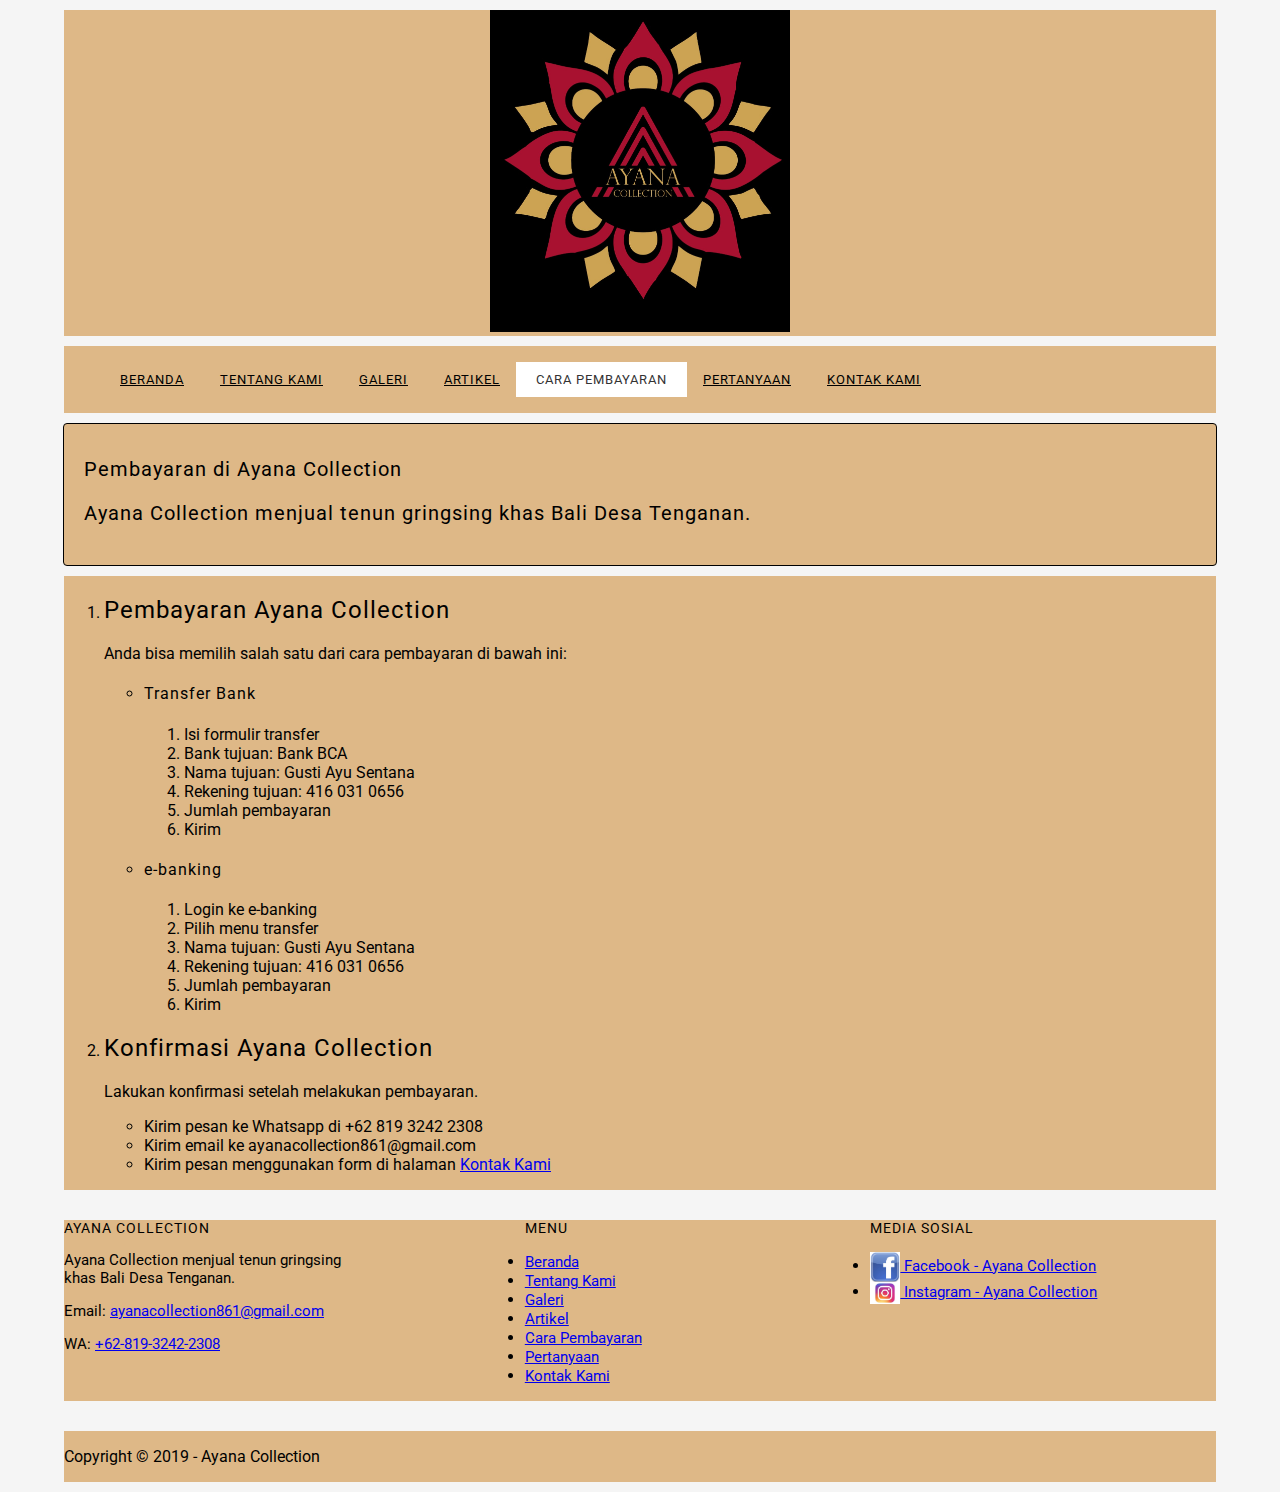
<file: pembayaran.html>
<!DOCTYPE html>
<html lang="en">
<head>
    <meta charset="UTF-8">
    <meta name="viewport" content="width=device-width, initial-scale=1.0">
    <meta http-equiv="X-UA-Compatible" content="ie=edge">
    
    <!-- star title -->
    <title> tersedia tenun gringsing asli, gringsing idup panak, selendang tridatu, berbagai ukuran dan berkualitas - jual tenun gringsing bali - beranda</title>
    <!-- end title -->

    <!-- start description -->
    <meta name="motif gringsing" content="motif wayang isi, cakra, cemplong, batun tuwung, yuda,pepare, lubeng.">
    <!-- end description -->
    
    <!-- Start CSS -->
    <link rel="stylesheet" href="styles/style.css">
    <!-- End CSS -->
</head>
<body>
    <!-- start logo -->
    <div class="container logo bg-blue">
        <a href="index.html" title="logo ayana collection">
            <img src="image/logoacbaru.jpg" alt="logoacbaru" width="300">
        </a>
    </div>
    <!-- end logo -->
    
    <!-- start menu primer -->
        <div class="container menu-primer bg-blue">
            <ul>
                <li>
                    <a href="index.html" title="Beranda">Beranda</a>
                </li>
                <li>
                    <a href="tentang.html" title="Tentang Kami">Tentang Kami</a>
                </li>
                <li>
                    <a href="galeri.html" title="Galeri">Galeri</a>
                </li>
                <li>
                    <a href="artikel.html" title="Artikel">Artikel</a>
                </li>
                <li>
                    <a href="pembayaran.html" title="Cara Pembayaran" class="active">Cara Pembayaran</a>
                </li>
                <li>
                    <a href="pertanyaan.html" title="Pertanyaan">Pertanyaan</a>
                </li>
                <li>
                    <a href="kontak.html" title="Kontak Kami">Kontak Kami</a>
                </li>
            </ul>
        </div>
    <!-- End menu primer -->

    <!-- start logo -->
    <!-- <a href="index.html" title="logo ayana collection">
        <img src="image logo mc.jpg" alt="logo ayana collection" width="300">
    </a> -->
    <!-- end logo -->

    <!-- start menu primer -->
    <!-- <ul>
        <li>
            <a href="index.html" title="Beranda">Beranda</a>
        </li>
        <li>
            <a href="tentang.html" title="Tentang Kami">Tentang Kami</a>
        </li>
        <li>
            <a href="Galeri.html" title="Galeri">Galeri</a>
        </li>
        <li>
            <a href="artikel.html" title="Artikel">Artikel</a>
        </li>
        <li>
            <a href="pembayaran.html" title="Cara Pembayaran">Cara Pembayaran</a>
        </li>
        <li>
            <a href="pertanyaan.html" title="Pertanyaan">Pertanyaan</a>
        </li>
        <li>
            <a href="kontak.html" title="Kontak Kami">Kontak Kami</a>
        </li>
    </ul> -->
    <!-- end menu primer -->

    <!-- <a href="http://google.com/" title="ini link menuju google">ini link menuju google</a> -->

    <!-- start jumbotron -->
    <div class="container jumbotron">
        <h1>Pembayaran di Ayana Collection</h1>
        <h3>Ayana Collection menjual tenun gringsing khas Bali Desa Tenganan.</h3>
    </div>
    <!-- End Jumbotron -->

    <!-- Start Pembayaran -->
    <div class="container">
        <ol>
            <li>
                <h2>Pembayaran Ayana Collection</h2>
                <p>Anda bisa memilih salah satu dari cara pembayaran di bawah ini:</p>
                <ul>
                    <li>
                        <h4>Transfer Bank</h4>
                        <ol>
                            <li>Isi formulir transfer</li>
                            <li>Bank tujuan: Bank BCA</li>
                            <li>Nama tujuan: Gusti Ayu Sentana</li>
                            <li>Rekening tujuan: 416 031 0656</li>
                            <li>Jumlah pembayaran</li>
                            <li>Kirim</li>
                        </ol>
                    </li>
                    <li>
                        <h4>e-banking</h4>
                        <ol>
                            <li>Login ke e-banking</li>
                            <li>Pilih menu transfer</li>
                            <li>Nama tujuan: Gusti Ayu Sentana</li>
                            <li>Rekening tujuan: 416 031 0656</li>
                            <li>Jumlah pembayaran</li>
                            <li>Kirim</li>
                        </ol>
                    </li>
                </ul>
            </li>
            <li>
                <h2>Konfirmasi Ayana Collection</h2>
                <p>Lakukan konfirmasi setelah melakukan pembayaran.</p>
                <ul>
                    <li>Kirim pesan ke Whatsapp di +62 819 3242 2308</li>
                    <li>Kirim email ke ayanacollection861@gmail.com</li>
                    <li>Kirim pesan menggunakan form di halaman <a href="kontak.html" title="Kontak Kami">Kontak Kami</a></li>
                </ul>
            </li>
        </ol>
    </div>
    <!-- End Pembayaran -->

    <!-- Start Menu Sekunder -->
    <div class="container-full menu-sekunder">
        <div class="container bg-coral">

            <!-- Start Ayana Collection -->
            <div class="menu-sekunder-one">
                <h4>Ayana Collection</h4>
                <p>Ayana Collection menjual tenun gringsing<br> khas Bali Desa Tenganan.</p>
                <p>Email: <a href="mailto:ayanacollection861@gmail.com" title="ayanacollection861@gmail.com">ayanacollection861@gmail.com</a></p>
                <p>WA: <a href="tel:+62-819-3242-2308" title="+62-819-3242-2308">+62-819-3242-2308</a></p>
            </div>
            <!-- End Ayana Collection -->

            <!-- Start Menu -->
            <div class="menu-sekunder-two">
                <h4>Menu</h4>
                <ul>
                    <li>
                        <a href="index.html" title="Beranda">Beranda</a>
                    </li>
                    <li>
                        <a href="tentang.html" title="Tentang Kami">Tentang Kami</a>
                    </li>
                    <li>
                        <a href="galeri.html" title="Galeri">Galeri</a>
                    </li>
                    <li>
                        <a href="artikel.html" title="Artikel">Artikel</a>
                    </li>
                    <li>
                        <a href="pembayaran.html" title="Cara Pembayaran">Cara Pembayaran</a>
                    </li>
                    <li>
                        <a href="pertanyaan.html" title="Pertanyaan">Pertanyaan</a>
                    </li>
                    <li>
                        <a href="kontak.html" title="Kontak Kami">Kontak Kami</a>
                    </li>
                </ul>
            </div>
            <!-- End Menu -->

            <!-- Start Media Sosial -->
            <div class="menu-sekunder-three">
                <h4>Media Sosial</h4>
                <ul>
                    <li>
                        <a href="https://www.facebook.com/gustiayu.sentana/media_set?set=a.2470137569666388&type=3" title="Facebook - ayana collection">
                            <img src="image/facebooklogo.jpg" alt="logo facebook" width="30">
                            Facebook - Ayana Collection
                        </a>
                    </li>
                    <li>
                        <a href="https://www.instagram.com/ayana_collection87/" title="instagram - ayana collection">
                            <img src="image/instagramlogo.jpg" alt="logo Instagram" width="30">
                            Instagram - Ayana Collection
                        </a>
                    </li>
                </ul>
            </div>
            <!-- End Media Sosial -->
        </div>
    </div>
    <!-- End Menu Sekunder -->

    <!-- Start Copyright -->
    <div class="container Copyright">
    <p>Copyright &copy; 2019 - Ayana Collection</p>
    </div>
    <!-- End Copyright -->
</body>
</html>
</file>
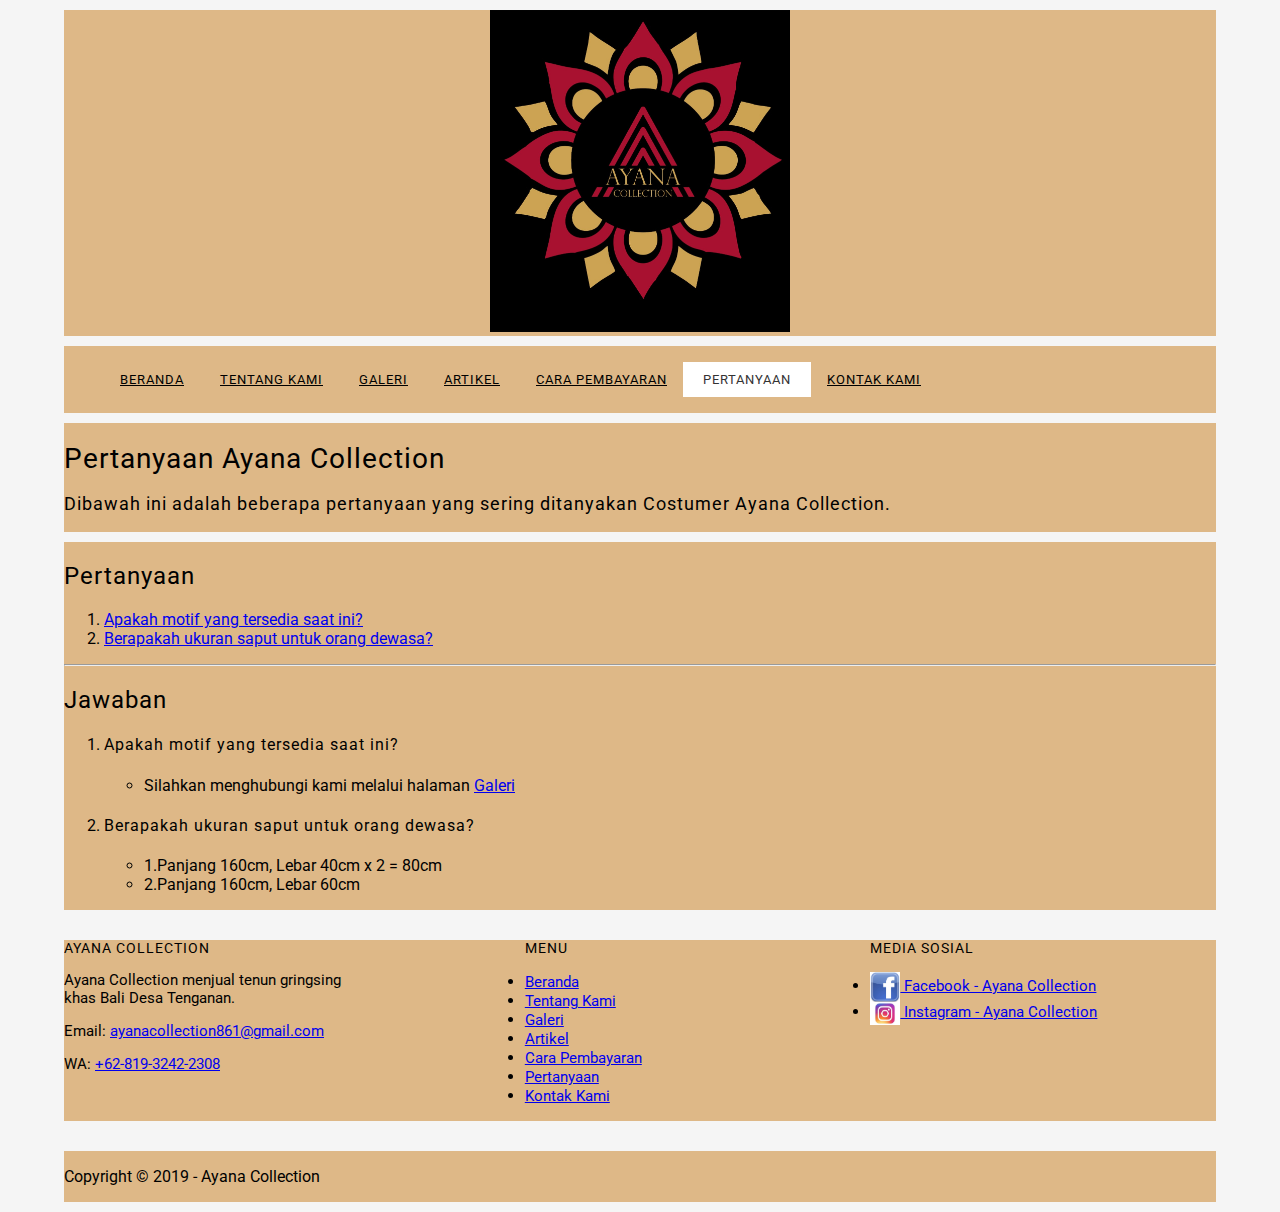
<file: pertanyaan.html>
<!DOCTYPE html>
<html lang="en">
<head>
    <meta charset="UTF-8">
    <meta name="viewport" content="width=device-width, initial-scale=1.0">
    <meta http-equiv="X-UA-Compatible" content="ie=edge">
    
    <!-- star title -->
    <title> tersedia tenun gringsing asli, gringsing idup panak, selendang tridatu, berbagai ukuran dan berkualitas - jual tenun gringsing bali - beranda</title>
    <!-- end title -->

    <!-- start description -->
    <meta name="motif gringsing" content="motif wayang isi, cakra, cemplong, batun tuwung, yuda,pepare, lubeng.">
    <!-- end description -->

    <!-- Start CSS -->
    <link rel="stylesheet" href="styles/style.css">
    <!-- End CSS -->
</head>
<body>
    <!-- start logo -->
    <div class="container logo bg-blue">
        <a href="index.html" title="logo ayana collection">
            <img src="image/logoacbaru.jpg" alt="logoacbaru" width="300">
         </a>
    </div>
    <!-- end logo -->
    
    <!-- start menu primer -->
        <div class="container menu-primer bg-blue">
            <ul>
                <li>
                    <a href="index.html" title="Beranda">Beranda</a>
                </li>
                <li>
                    <a href="tentang.html" title="Tentang Kami">Tentang Kami</a>
                </li>
                <li>
                    <a href="galeri.html" title="Galeri">Galeri</a>
                </li>
                <li>
                    <a href="artikel.html" title="Artikel">Artikel</a>
                </li>
                <li>
                    <a href="pembayaran.html" title="Cara Pembayaran">Cara Pembayaran</a>
                </li>
                <li>
                    <a href="pertanyaan.html" title="Pertanyaan" class="active">Pertanyaan</a>
                </li>
                <li>
                    <a href="kontak.html" title="Kontak Kami">Kontak Kami</a>
                </li>
            </ul>
        </div>
    <!-- End menu primer -->

    <!-- start logo -->
    <!-- <a href="index.html" title="logo ayana collection">
        <img src="image logo mc.jpg" alt="logo ayana collection" width="300">
    </a> -->
    <!-- end logo -->

    <!-- start menu primer -->
    <!-- <ul>
        <li>
            <a href="index.html" title="Beranda">Beranda</a>
        </li>
        <li>
            <a href="tentang.html" title="Tentang Kami">Tentang Kami</a>
        </li>
        <li>
            <a href="Galeri.html" title="Galeri">Galeri</a>
        </li>
        <li>
            <a href="artikel.html" title="Artikel">Artikel</a>
        </li>
        <li>
            <a href="pembayaran.html" title="Cara Pembayaran">Cara Pembayaran</a>
        </li>
        <li>
            <a href="pertanyaan.html" title="Pertanyaan">Pertanyaan</a>
        </li>
        <li>
            <a href="kontak.html" title="Kontak Kami">Kontak Kami</a>
        </li>
    </ul> -->
    <!-- end menu primer -->

    <!-- <a href="http://google.com/" title="ini link menuju google">ini link menuju google</a> -->

    <!-- start jumbotron -->
    <div class="container">
        <h1>Pertanyaan Ayana Collection</h1>
        <h3>Dibawah ini adalah beberapa pertanyaan yang sering ditanyakan Costumer Ayana Collection.</h3>
    </div>
    <!-- End Jumbotron -->

    <!-- Start Pertanyaan -->
    <div class="container">
        <h2>Pertanyaan</h2>
        <ol>
            <li>
                <a href="#01" titel="Apakah motif yang tersedia saat ini?">Apakah motif yang tersedia saat ini?</a>
            </li>
            <li>
                <a href="#02" titel="Berapakah ukuran saput untuk orang dewasa?">Berapakah ukuran saput untuk orang dewasa?</a>
            </li>
        </ol>
        <hr>
        <h2>Jawaban</h2>
        <ol>
            <li>
                <h4 id="01">Apakah motif yang tersedia saat ini?</h4>
                <ul>
                    <li>Silahkan menghubungi kami melalui halaman <a href="Galeri.html" title="Galeri">Galeri</a></li>
                </ul>
            </li>
            <li>
                <h4 id="02">Berapakah ukuran saput untuk orang dewasa?</h4>
                <ul>
                    <li>1.Panjang 160cm, Lebar 40cm x 2 = 80cm</li>
                    <li>2.Panjang 160cm, Lebar 60cm</li>
                </ul>
            </li>
        </ol>
    </div>
    <!-- End Pertanyaan -->

    <!-- Start Menu Sekunder -->
    <div class="container-full menu-sekunder">
    <div class="container bg-coral">

        <!-- Start Ayana Collection -->
        <div class="menu-sekunder-one">
            <h4>Ayana Collection</h4>
            <p>Ayana Collection menjual tenun gringsing<br> khas Bali Desa Tenganan.</p>
            <p>Email: <a href="mailto:ayanacollection861@gmail.com" title="ayanacollection861@gmail.com">ayanacollection861@gmail.com</a></p>
            <p>WA: <a href="tel:+62-819-3242-2308" title="+62-819-3242-2308">+62-819-3242-2308</a></p>
        </div>
        <!-- End Ayana Collection -->

        <!-- Start Menu -->
        <div class="menu-sekunder-two">
            <h4>Menu</h4>
            <ul>
                <li>
                    <a href="index.html" title="Beranda">Beranda</a>
                </li>
                <li>
                    <a href="tentang.html" title="Tentang Kami">Tentang Kami</a>
                </li>
                <li>
                    <a href="galeri.html" title="Galeri">Galeri</a>
                </li>
                <li>
                    <a href="artikel.html" title="Artikel">Artikel</a>
                </li>
                <li>
                    <a href="pembayaran.html" title="Cara Pembayaran">Cara Pembayaran</a>
                </li>
                <li>
                    <a href="pertanyaan.html" title="Pertanyaan">Pertanyaan</a>
                </li>
                <li>
                    <a href="kontak.html" title="Kontak Kami">Kontak Kami</a>
                </li>
            </ul>
        </div>
        <!-- End Menu -->

        <!-- Start Media Sosial -->
        <div class="menu-sekunder-three">
            <h4>Media Sosial</h4>
            <ul>
                <li>
                    <a href="https://www.facebook.com/gustiayu.sentana/media_set?set=a.2470137569666388&type=3" title="Facebook - ayana collection">
                        <img src="image/facebooklogo.jpg" alt="logo facebook" width="30">
                        Facebook - Ayana Collection
                    </a>
                </li>
                <li>
                    <a href="https://www.instagram.com/ayana_collection87/" title="instagram - ayana collection">
                        <img src="image/instagramlogo.jpg" alt="logo Instagram" width="30">
                        Instagram - Ayana Collection
                    </a>
                </li>
            </ul>
        </div>
        <!-- End Media Sosial -->
        
    </div>
    <!-- End Menu Sekunder -->
    </div>
    <!-- Start Copyright -->
    <div class="container Copyright">
        <p>Copyright &copy; 2019 - Ayana Collection</p>
    </div>
    <!-- End Copyright -->
    

</body>
</html>
</file>
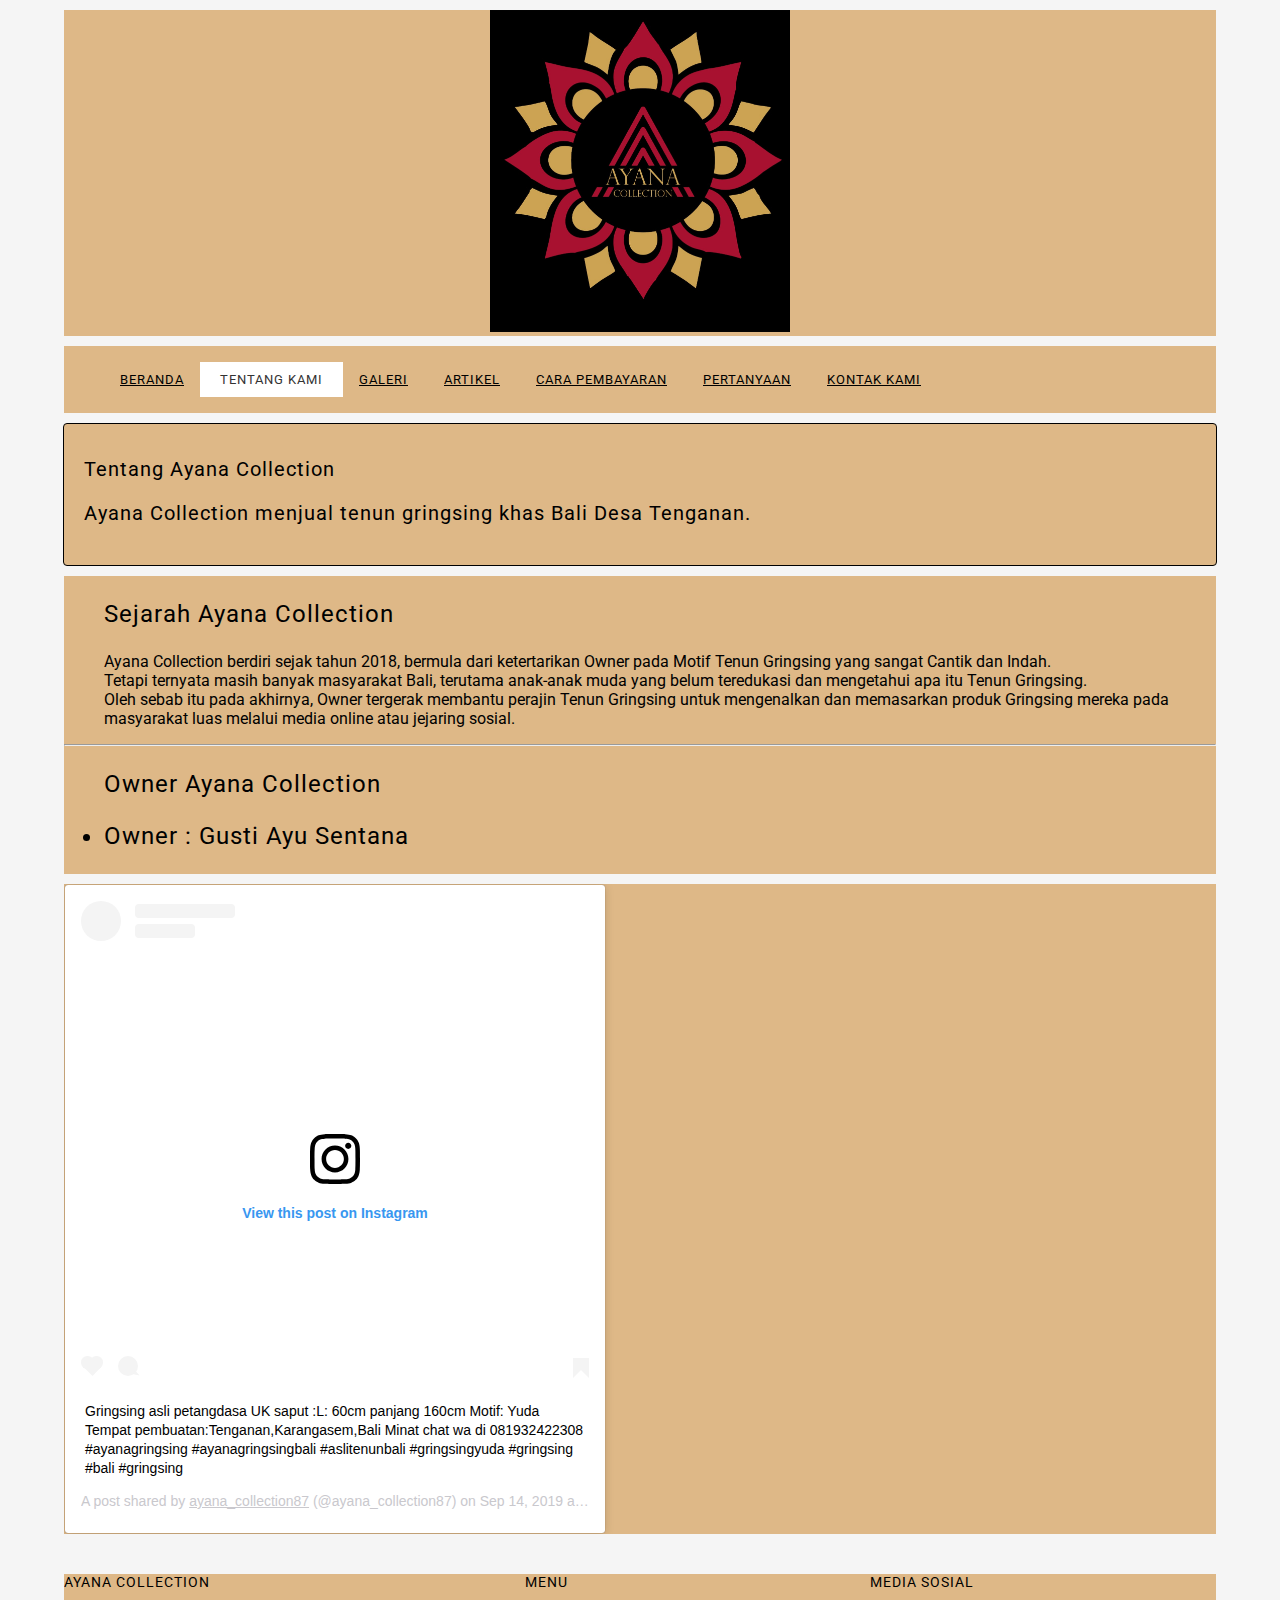
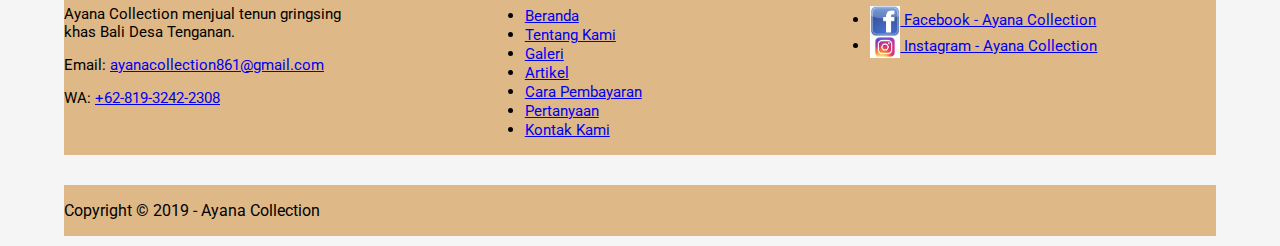
<file: tentang.html>
<!DOCTYPE html>
<html lang="en">
<head>
    <meta charset="UTF-8">
    <meta name="viewport" content="width=device-width, initial-scale=1.0">
    <meta http-equiv="X-UA-Compatible" content="ie=edge">
    
    <!-- start title -->
    <title> tersedia tenun gringsing asli, gringsing idup panak, selendang tridatu, berbagai ukuran dan berkualitas - jual tenun gringsing bali - beranda</title>
    <!-- end title -->

    <!-- start description -->
    <meta name="motif gringsing" content="motif wayang isi, cakra, cemplong, batun tuwung, yuda,pepare, lubeng.">
    <!-- end description -->

    <!-- Start CSS -->
    <link rel="stylesheet" href="styles/style.css">
    <!-- End CSS -->
</head>
<body>
    <!-- start logo -->
    <div class="container logo bg-blue">
            <a href="index.html" title="logo ayana collection">
                <img src="image/logoacbaru.jpg" alt="logoacbaru" width="300">
            </a>
        </div>
        <!-- end logo -->
    
        <!-- start menu primer -->
        <div class="container menu-primer bg-blue">
            <ul>
                <li>
                    <a href="index.html" title="Beranda">Beranda</a>
                </li>
                <li>
                    <a href="tentang.html" title="Tentang Kami" class="active">Tentang Kami</a>
                </li>
                <li>
                    <a href="galeri.html" title="Galeri">Galeri</a>
                </li>
                <li>
                    <a href="artikel.html" title="Artikel">Artikel</a>
                </li>
                <li>
                    <a href="pembayaran.html" title="Cara Pembayaran">Cara Pembayaran</a>
                </li>
                <li>
                    <a href="pertanyaan.html" title="Pertanyaan">Pertanyaan</a>
                </li>
                <li>
                    <a href="kontak.html" title="Kontak Kami">Kontak Kami</a>
                </li>
            </ul>
        </div>
        <!-- End menu primer -->

    <!-- start logo -->
        <!-- <a href="index.html" title="logo ayana collection">
            <img src="image logo mc.jpg" alt="logo ayana collection" width="300">
        </a> -->
    <!-- end logo -->

    <!-- start menu primer -->
    <!-- <ul>
        <li>
            <a href="index.html" title="Beranda">Beranda</a>
        </li>
        <li>
            <a href="tentang.html" title="Tentang Kami">Tentang Kami</a>
        </li>
        <li>
            <a href="Galeri.html" title="Galeri">Galeri</a>
        </li>
        <li>
            <a href="artikel.html" title="Artikel">Artikel</a>
        </li>
        <li>
            <a href="pembayaran.html" title="Cara Pembayaran">Cara Pembayaran</a>
        </li>
        <li>
            <a href="pertanyaan.html" title="Pertanyaan">Pertanyaan</a>
        </li>
        <li>
            <a href="kontak.html" title="Kontak Kami">Kontak Kami</a>
        </li>
    </ul> -->
    <!-- end menu primer -->

    <!-- <a href="http://google.com/" title="ini link menuju google">ini link menuju google</a> -->

    <!-- start jumbotron -->
    <div class="container jumbotron">
        <h1>Tentang Ayana Collection</h1>
        <h3>Ayana Collection menjual tenun gringsing khas Bali Desa Tenganan.</h3>
    </div>
    <!-- End Jumbotron -->

    <!-- Start Tentang -->
    <div class="container">
        <h2> 
        <ul>
            Sejarah Ayana Collection
        </ul>
        </h2>
        <ul>
            <p>
                Ayana Collection berdiri sejak tahun 2018, bermula dari ketertarikan Owner pada Motif Tenun Gringsing yang sangat Cantik dan Indah.
                <br>
                Tetapi ternyata masih banyak masyarakat Bali, terutama anak-anak muda yang belum teredukasi dan mengetahui apa itu Tenun Gringsing.
                <br>
                Oleh sebab itu pada akhirnya, Owner tergerak membantu perajin Tenun Gringsing untuk mengenalkan dan memasarkan produk Gringsing mereka pada masyarakat luas melalui media online atau jejaring sosial. 
            </p>
        </ul>
        <hr>

        <h2>
        <ul>
            Owner Ayana Collection 
        </ul>
        <ul>
            <li> Owner : Gusti Ayu Sentana </li>
        </ul>
    </div>
    <!-- End Tentang -->

    <!-- Start Instagram -->
    <div class="container">
        <div class="gambar-inline">
            <blockquote class="instagram-media" data-instgrm-captioned data-instgrm-permalink="https://www.instagram.com/p/B2amABUnXVi/?utm_source=ig_embed&amp;utm_campaign=loading" data-instgrm-version="12" style=" background:#FFF; border:0; border-radius:3px; box-shadow:0 0 1px 0 rgba(0,0,0,0.5),0 1px 10px 0 rgba(0,0,0,0.15); margin: 1px; max-width:540px; min-width:326px; padding:0; width:99.375%; width:-webkit-calc(100% - 2px); width:calc(100% - 2px);"><div style="padding:16px;"> <a href="https://www.instagram.com/p/B2amABUnXVi/?utm_source=ig_embed&amp;utm_campaign=loading" style=" background:#FFFFFF; line-height:0; padding:0 0; text-align:center; text-decoration:none; width:100%;" target="_blank"> <div style=" display: flex; flex-direction: row; align-items: center;"> <div style="background-color: #F4F4F4; border-radius: 50%; flex-grow: 0; height: 40px; margin-right: 14px; width: 40px;"></div> <div style="display: flex; flex-direction: column; flex-grow: 1; justify-content: center;"> <div style=" background-color: #F4F4F4; border-radius: 4px; flex-grow: 0; height: 14px; margin-bottom: 6px; width: 100px;"></div> <div style=" background-color: #F4F4F4; border-radius: 4px; flex-grow: 0; height: 14px; width: 60px;"></div></div></div><div style="padding: 19% 0;"></div> <div style="display:block; height:50px; margin:0 auto 12px; width:50px;"><svg width="50px" height="50px" viewBox="0 0 60 60" version="1.1" xmlns="https://www.w3.org/2000/svg" xmlns:xlink="https://www.w3.org/1999/xlink"><g stroke="none" stroke-width="1" fill="none" fill-rule="evenodd"><g transform="translate(-511.000000, -20.000000)" fill="#000000"><g><path d="M556.869,30.41 C554.814,30.41 553.148,32.076 553.148,34.131 C553.148,36.186 554.814,37.852 556.869,37.852 C558.924,37.852 560.59,36.186 560.59,34.131 C560.59,32.076 558.924,30.41 556.869,30.41 M541,60.657 C535.114,60.657 530.342,55.887 530.342,50 C530.342,44.114 535.114,39.342 541,39.342 C546.887,39.342 551.658,44.114 551.658,50 C551.658,55.887 546.887,60.657 541,60.657 M541,33.886 C532.1,33.886 524.886,41.1 524.886,50 C524.886,58.899 532.1,66.113 541,66.113 C549.9,66.113 557.115,58.899 557.115,50 C557.115,41.1 549.9,33.886 541,33.886 M565.378,62.101 C565.244,65.022 564.756,66.606 564.346,67.663 C563.803,69.06 563.154,70.057 562.106,71.106 C561.058,72.155 560.06,72.803 558.662,73.347 C557.607,73.757 556.021,74.244 553.102,74.378 C549.944,74.521 548.997,74.552 541,74.552 C533.003,74.552 532.056,74.521 528.898,74.378 C525.979,74.244 524.393,73.757 523.338,73.347 C521.94,72.803 520.942,72.155 519.894,71.106 C518.846,70.057 518.197,69.06 517.654,67.663 C517.244,66.606 516.755,65.022 516.623,62.101 C516.479,58.943 516.448,57.996 516.448,50 C516.448,42.003 516.479,41.056 516.623,37.899 C516.755,34.978 517.244,33.391 517.654,32.338 C518.197,30.938 518.846,29.942 519.894,28.894 C520.942,27.846 521.94,27.196 523.338,26.654 C524.393,26.244 525.979,25.756 528.898,25.623 C532.057,25.479 533.004,25.448 541,25.448 C548.997,25.448 549.943,25.479 553.102,25.623 C556.021,25.756 557.607,26.244 558.662,26.654 C560.06,27.196 561.058,27.846 562.106,28.894 C563.154,29.942 563.803,30.938 564.346,32.338 C564.756,33.391 565.244,34.978 565.378,37.899 C565.522,41.056 565.552,42.003 565.552,50 C565.552,57.996 565.522,58.943 565.378,62.101 M570.82,37.631 C570.674,34.438 570.167,32.258 569.425,30.349 C568.659,28.377 567.633,26.702 565.965,25.035 C564.297,23.368 562.623,22.342 560.652,21.575 C558.743,20.834 556.562,20.326 553.369,20.18 C550.169,20.033 549.148,20 541,20 C532.853,20 531.831,20.033 528.631,20.18 C525.438,20.326 523.257,20.834 521.349,21.575 C519.376,22.342 517.703,23.368 516.035,25.035 C514.368,26.702 513.342,28.377 512.574,30.349 C511.834,32.258 511.326,34.438 511.181,37.631 C511.035,40.831 511,41.851 511,50 C511,58.147 511.035,59.17 511.181,62.369 C511.326,65.562 511.834,67.743 512.574,69.651 C513.342,71.625 514.368,73.296 516.035,74.965 C517.703,76.634 519.376,77.658 521.349,78.425 C523.257,79.167 525.438,79.673 528.631,79.82 C531.831,79.965 532.853,80.001 541,80.001 C549.148,80.001 550.169,79.965 553.369,79.82 C556.562,79.673 558.743,79.167 560.652,78.425 C562.623,77.658 564.297,76.634 565.965,74.965 C567.633,73.296 568.659,71.625 569.425,69.651 C570.167,67.743 570.674,65.562 570.82,62.369 C570.966,59.17 571,58.147 571,50 C571,41.851 570.966,40.831 570.82,37.631"></path></g></g></g></svg></div><div style="padding-top: 8px;"> <div style=" color:#3897f0; font-family:Arial,sans-serif; font-size:14px; font-style:normal; font-weight:550; line-height:18px;"> View this post on Instagram</div></div><div style="padding: 12.5% 0;"></div> <div style="display: flex; flex-direction: row; margin-bottom: 14px; align-items: center;"><div> <div style="background-color: #F4F4F4; border-radius: 50%; height: 12.5px; width: 12.5px; transform: translateX(0px) translateY(7px);"></div> <div style="background-color: #F4F4F4; height: 12.5px; transform: rotate(-45deg) translateX(3px) translateY(1px); width: 12.5px; flex-grow: 0; margin-right: 14px; margin-left: 2px;"></div> <div style="background-color: #F4F4F4; border-radius: 50%; height: 12.5px; width: 12.5px; transform: translateX(9px) translateY(-18px);"></div></div><div style="margin-left: 8px;"> <div style=" background-color: #F4F4F4; border-radius: 50%; flex-grow: 0; height: 20px; width: 20px;"></div> <div style=" width: 0; height: 0; border-top: 2px solid transparent; border-left: 6px solid #f4f4f4; border-bottom: 2px solid transparent; transform: translateX(16px) translateY(-4px) rotate(30deg)"></div></div><div style="margin-left: auto;"> <div style=" width: 0px; border-top: 8px solid #F4F4F4; border-right: 8px solid transparent; transform: translateY(16px);"></div> <div style=" background-color: #F4F4F4; flex-grow: 0; height: 12px; width: 16px; transform: translateY(-4px);"></div> <div style=" width: 0; height: 0; border-top: 8px solid #F4F4F4; border-left: 8px solid transparent; transform: translateY(-4px) translateX(8px);"></div></div></div></a> <p style=" margin:8px 0 0 0; padding:0 4px;"> <a href="https://www.instagram.com/p/B2amABUnXVi/?utm_source=ig_embed&amp;utm_campaign=loading" style=" color:#000; font-family:Arial,sans-serif; font-size:14px; font-style:normal; font-weight:normal; line-height:17px; text-decoration:none; word-wrap:break-word;" target="_blank">Gringsing asli petangdasa UK saput :L: 60cm panjang 160cm Motif: Yuda Tempat pembuatan:Tenganan,Karangasem,Bali Minat chat wa di 081932422308 #ayanagringsing #ayanagringsingbali #aslitenunbali #gringsingyuda #gringsing #bali #gringsing</a></p> <p style=" color:#c9c8cd; font-family:Arial,sans-serif; font-size:14px; line-height:17px; margin-bottom:0; margin-top:8px; overflow:hidden; padding:8px 0 7px; text-align:center; text-overflow:ellipsis; white-space:nowrap;">A post shared by <a href="https://www.instagram.com/ayana_collection87/?utm_source=ig_embed&amp;utm_campaign=loading" style=" color:#c9c8cd; font-family:Arial,sans-serif; font-size:14px; font-style:normal; font-weight:normal; line-height:17px;" target="_blank"> ayana_collection87</a> (@ayana_collection87) on <time style=" font-family:Arial,sans-serif; font-size:14px; line-height:17px;" datetime="2019-09-15T02:43:50+00:00">Sep 14, 2019 at 7:43pm PDT</time></p></div></blockquote> <script async src="//www.instagram.com/embed.js"></script>
        </div>
        
        <div class="gambar-inline">
            <iframe src="https://www.facebook.com/plugins/post.php?href=https%3A%2F%2Fwww.facebook.com%2Fphoto.php%3Ffbid%3D2476194005727411%26set%3Da.2470137569666388%26type%3D3&width=500" width="500" height="380" style="border:none;overflow:hidden" scrolling="no" frameborder="0" allowTransparency="true" allow="encrypted-media"></iframe>
        </div>
        
    </div>
    <!-- End Instagram -->

    <!-- Start Facebook -->
    <div class="container">
        
    </div>
    <!-- End Facebook -->

    <!-- Start Menu Sekunder -->
    <div class="container-full menu-sekunder">
            <div class="container bg-coral">

                <!-- Start Ayana Collection -->
                <div class="menu-sekunder-one">
                    <h4>Ayana Collection</h4>
                    <p>Ayana Collection menjual tenun gringsing<br> khas Bali Desa Tenganan.</p>
                    <p>Email: <a href="mailto:ayanacollection861@gmail.com" title="ayanacollection861@gmail.com">ayanacollection861@gmail.com</a></p>
                    <p>WA: <a href="tel:+62-819-3242-2308" title="+62-819-3242-2308">+62-819-3242-2308</a></p>
                </div>
                <!-- End Ayana Collection -->

                <!-- Start Menu -->
                <div class="menu-sekunder-two">
                    <h4>Menu</h4>
                    <ul>
                        <li>
                            <a href="index.html" title="Beranda">Beranda</a>
                        </li>
                        <li>
                            <a href="tentang.html" title="Tentang Kami">Tentang Kami</a>
                        </li>
                        <li>
                            <a href="galeri.html" title="Galeri">Galeri</a>
                        </li>
                        <li>
                            <a href="artikel.html" title="Artikel">Artikel</a>
                        </li>
                        <li>
                            <a href="pembayaran.html" title="Cara Pembayaran">Cara Pembayaran</a>
                        </li>
                        <li>
                            <a href="pertanyaan.html" title="Pertanyaan">Pertanyaan</a>
                        </li>
                        <li>
                            <a href="kontak.html" title="Kontak Kami">Kontak Kami</a>
                        </li>
                    </ul>
                </div>
                <!-- End Menu -->

                <!-- Start Media Sosial -->
                <div class="menu-sekunder-three">
                    <h4>Media Sosial</h4>
                    <ul>
                        <li>
                            <a href="https://www.facebook.com/gustiayu.sentana/media_set?set=a.2470137569666388&type=3" title="Facebook - ayana collection">
                                <img src="image/facebooklogo.jpg" alt="logo facebook" width="30">
                                Facebook - Ayana Collection
                            </a>
                        </li>
                        <li>
                            <a href="https://www.instagram.com/ayana_collection87/" title="instagram - ayana collection">
                                <img src="image/instagramlogo.jpg" alt="logo Instagram" width="30">
                                Instagram - Ayana Collection
                            </a>
                        </li>
                    </ul>
                </div>
                <!-- End Media Sosial -->
            </div>
        </div>
        <!-- End Menu Sekunder -->

        <!-- Start Copyright -->
        <div class="container Copyright">
        <p>Copyright &copy; 2019 - Ayana Collection</p>
        </div>
        <!-- End Copyright -->
    </div>
</body>
</html>
</file>
<file: styles/style.css>
/* Start Font */
@import url('https://fonts.googleapis.com/css?family=Roboto&display=swap');
/* End Font */

/* start body */
body {
    background-color : whitesmoke;
    color: black;
    font-family: Roboto, Arial, Helvetica, sans-serif;
    font-size: 16px;
    line-height: 1,5em;
    margin: 0;
    padding: 0;
}
/* end body */

/* Start Debug */
.bg-blue {
    background-color: blue;
}
.bg-black {
    background-color: black;
}
.bg-coral {
    background-color: coral;
}
.bg-yellow {
    background-color: yellow;
}
.bg-none {
    background-color: none;
}
.bg-white {
    background: white;
}
/* End Debug */

/* Start Container */
.container {
    margin: 10px auto;
    overflow: auto;
    width: 90%;
    background-color: burlywood;
}
/* End Container */

/* Start Logo */
.logo {
    text-align: center;
}
/* End Logo */

/* Start Anchor/ Hyperlink */
a:link
a:visited {
    color:coral;
    text-decoration: none;
}
a:hover,
a:active {
    color:coral;
    text-decoration: underline;
}
/* End Anchor / Hyperlink */

/* Start Menu Primer */
.menu-primer ul {
    background-color: burlywood;
    border-radius: 4px;
    box-shadow: cornsilk;
}

.menu-primer li {
    border-right: black;
    display: inline-block;
    margin: 0 -4px;
}

.menu-primer a {
    color: black;
    font-size: 13px;
    display: inline-block;
    letter-spacing: 1px;
    padding: 10px 20px;
    text-transform: uppercase;
}

.menu-primer a:hover {
    background-color: #f7f7f7;
    color: #000000;
    text-decoration-color: none;
}

.menu-primer .active {
    background-color: #ffffff;
    color: #333333;
    text-decoration: none;
}
/* End Menu Primer */

/* Start Heading */
h1, h2, h3, h4, h5, h6 {
    font-weight: 400;
    letter-spacing: 1px;
}
h1 {
    font-size: 28px;
}
h2 {
    font-size: 24px;
}
h3 {
    font-size: 18px;
}
h4 {
    font-size: 16px;
}
h5 {
    font-size: 14px;
}
h6 {
    font-size: 13px;
}
/* End heading */

.gambar-inline {
    display: inline-block;
}



/* Start Jumbotron */
.jumbotron {
    background-color: #deb887;
    border: 1px solid black;
    border-radius: 4px;
    padding: 20px 0;
}
.jumbotron h1 {
    font-size: 20px;
    padding: 0 20px;
}
.jumbotron h3 {
    font-size: 20px;
    padding: 0 20px;
}
/* End Jumbotron */

/* Start Main */
.main-home-one {
    float: left;
    width: 49.5%;
}

.main-home-two {
    float: right;
    width: 49.5%;
}

.main-home-one .box-isi,
.main-home-two .box-isi {
    height: 140px;
}
/* End Main */

/* Start Box */
.box-heading {
    background-color: #deb887;
    border: 1px solid white;
    border-radius: 3px 3px 0 0;
    margin: 0;
    padding: 10px 20px;
    text-transform: uppercase;
}
.box-heading h4 {
    font-size: 14px;
    margin: 0;
}

.box-isi {
    background-color: coral;
    border: 1px solid white;
    border-top: 0;
    margin: 0;
    padding: 10px 20px;
}
/* End Box */

/* Start Testimonial */
.testimonial {
    border-left: 4px solid white;
    margin-left: 30px;
    padding-left: 20px;
}
/* End Testimonial */

/* Start Menu Sekunder */
.menu-sekunder {
    /* background-color: coral; */
    /* border-bottom: 1px solid white; */
    /* border-top: 1px solid white; */
    overflow: auto;
    padding: 10px 0;
}
.menu-sekunder h4 {
    font-size: 14px;
    margin: 0 auto;
    text-transform: uppercase;
}
.menu-sekunder ul {
    padding: 0;
}
.menu-sekunder li {
    list-style: disc;
}

.menu-sekunder li a,
.menu-sekunder p {
    font-size: 15px;
}

.menu-sekunder-one,
.menu-sekunder-two,
.menu-sekunder-three {
    float: left;
}
.menu-sekunder-one {
    width: 40%;
}
.menu-sekunder-two,
.menu-sekunder-three{
    width: 30%;
}
.menu-sekunder li img {
    vertical-align: middle;
}
/* End Menu Sekunder */

/* Start Copyright */
.copyright p {
    font-size: 15px;
}
/* End Copyright */
</file>
